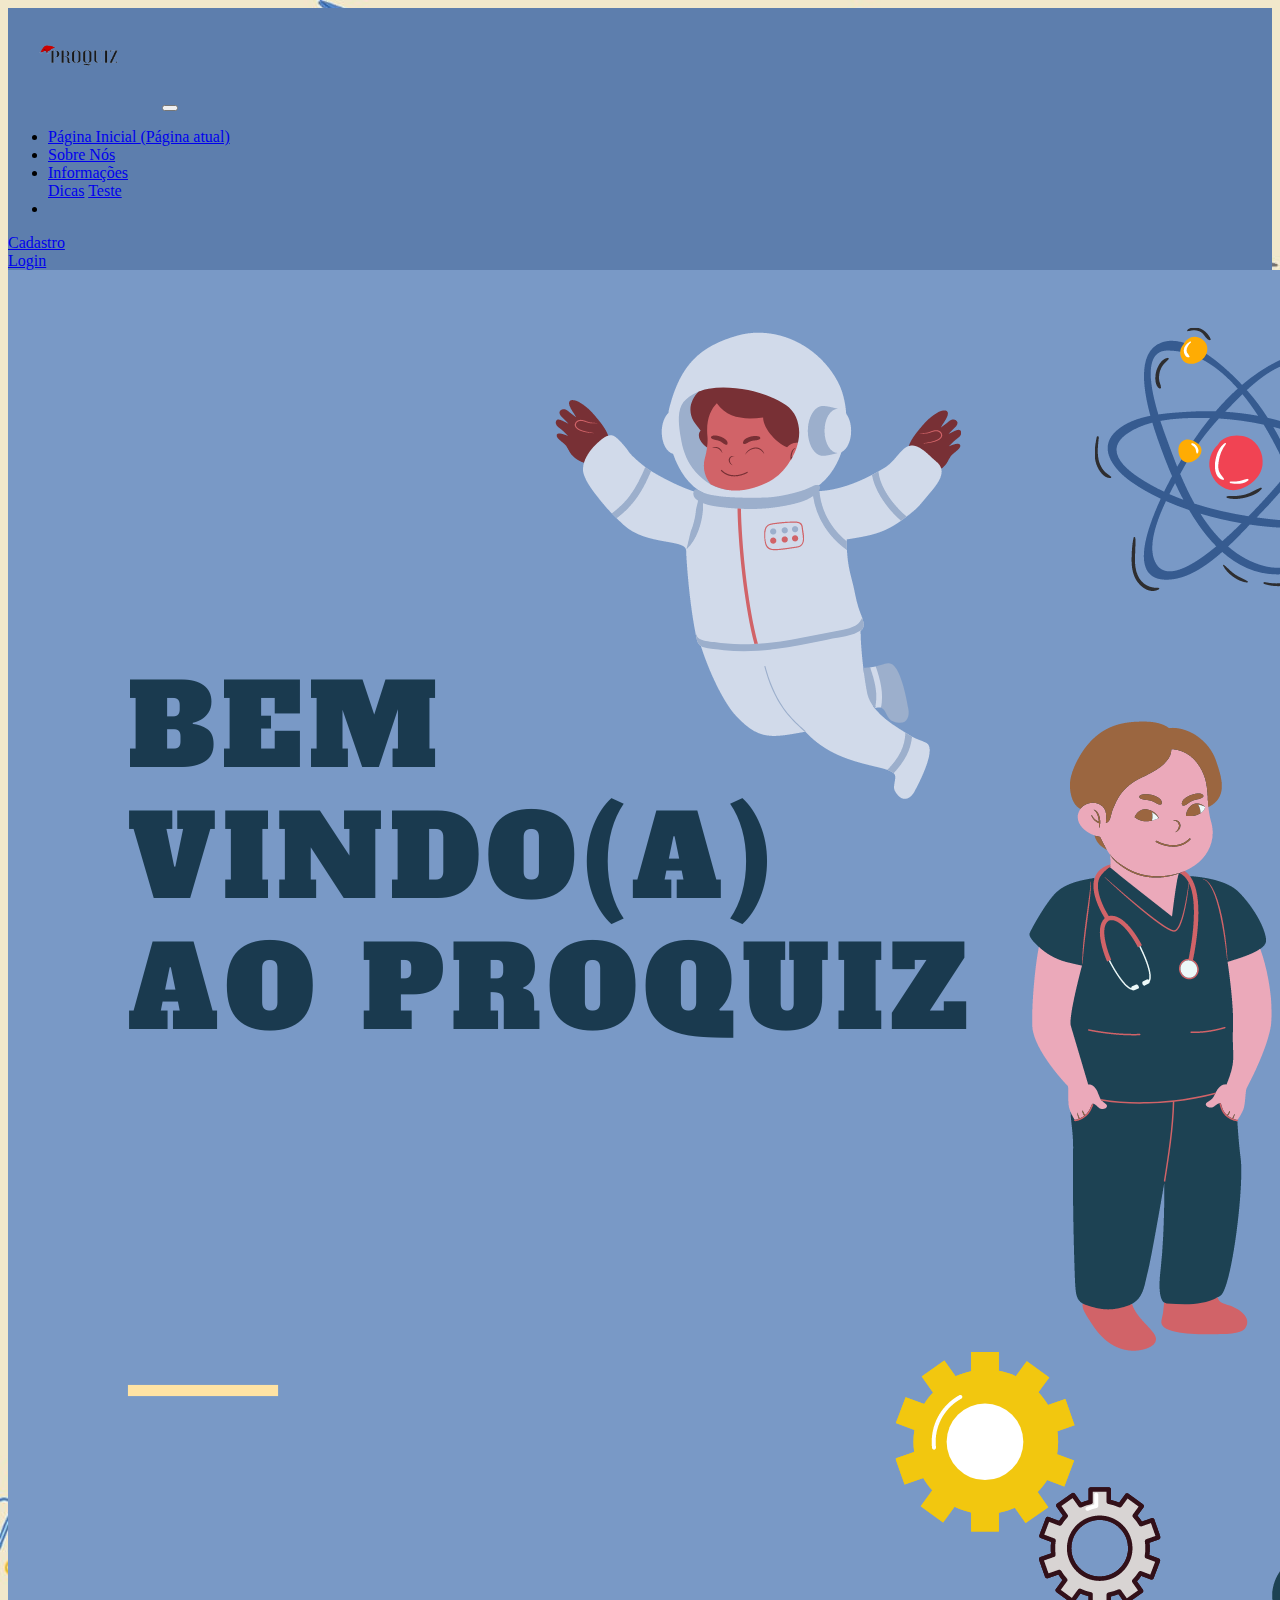
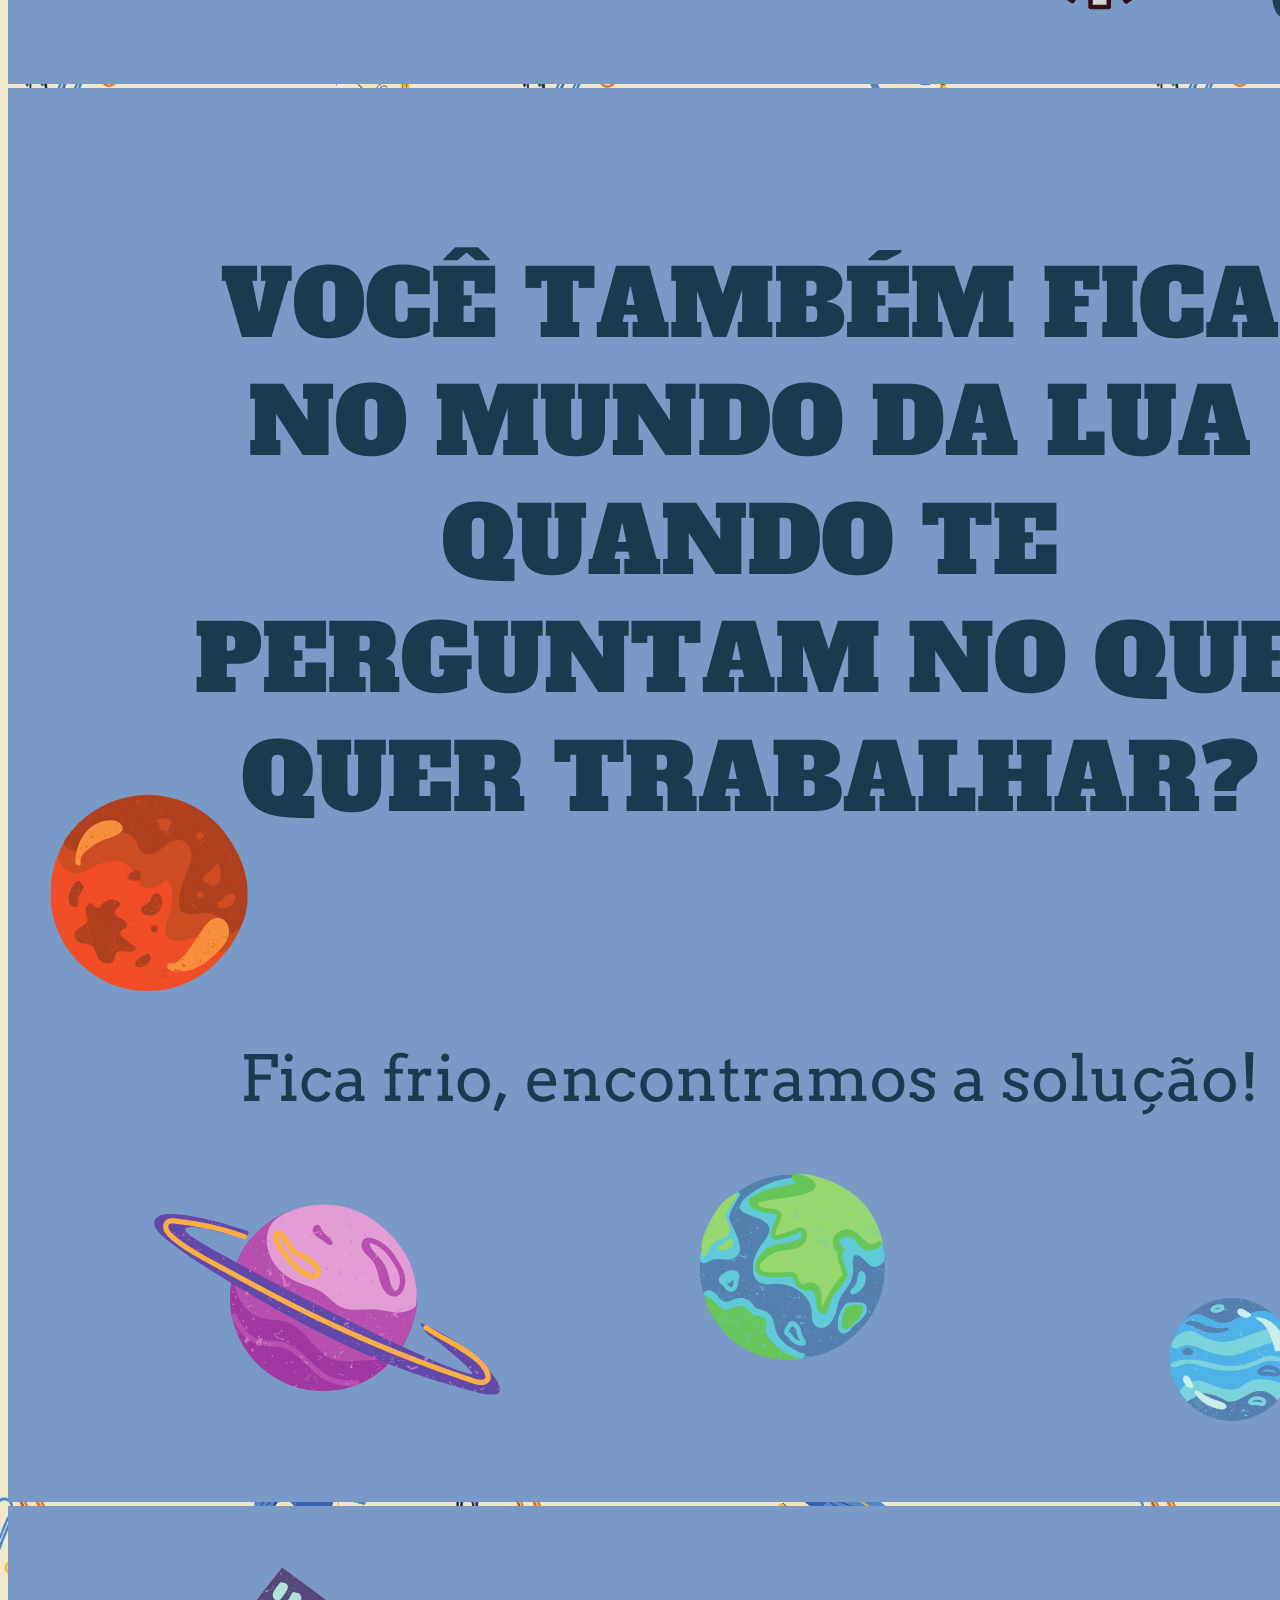
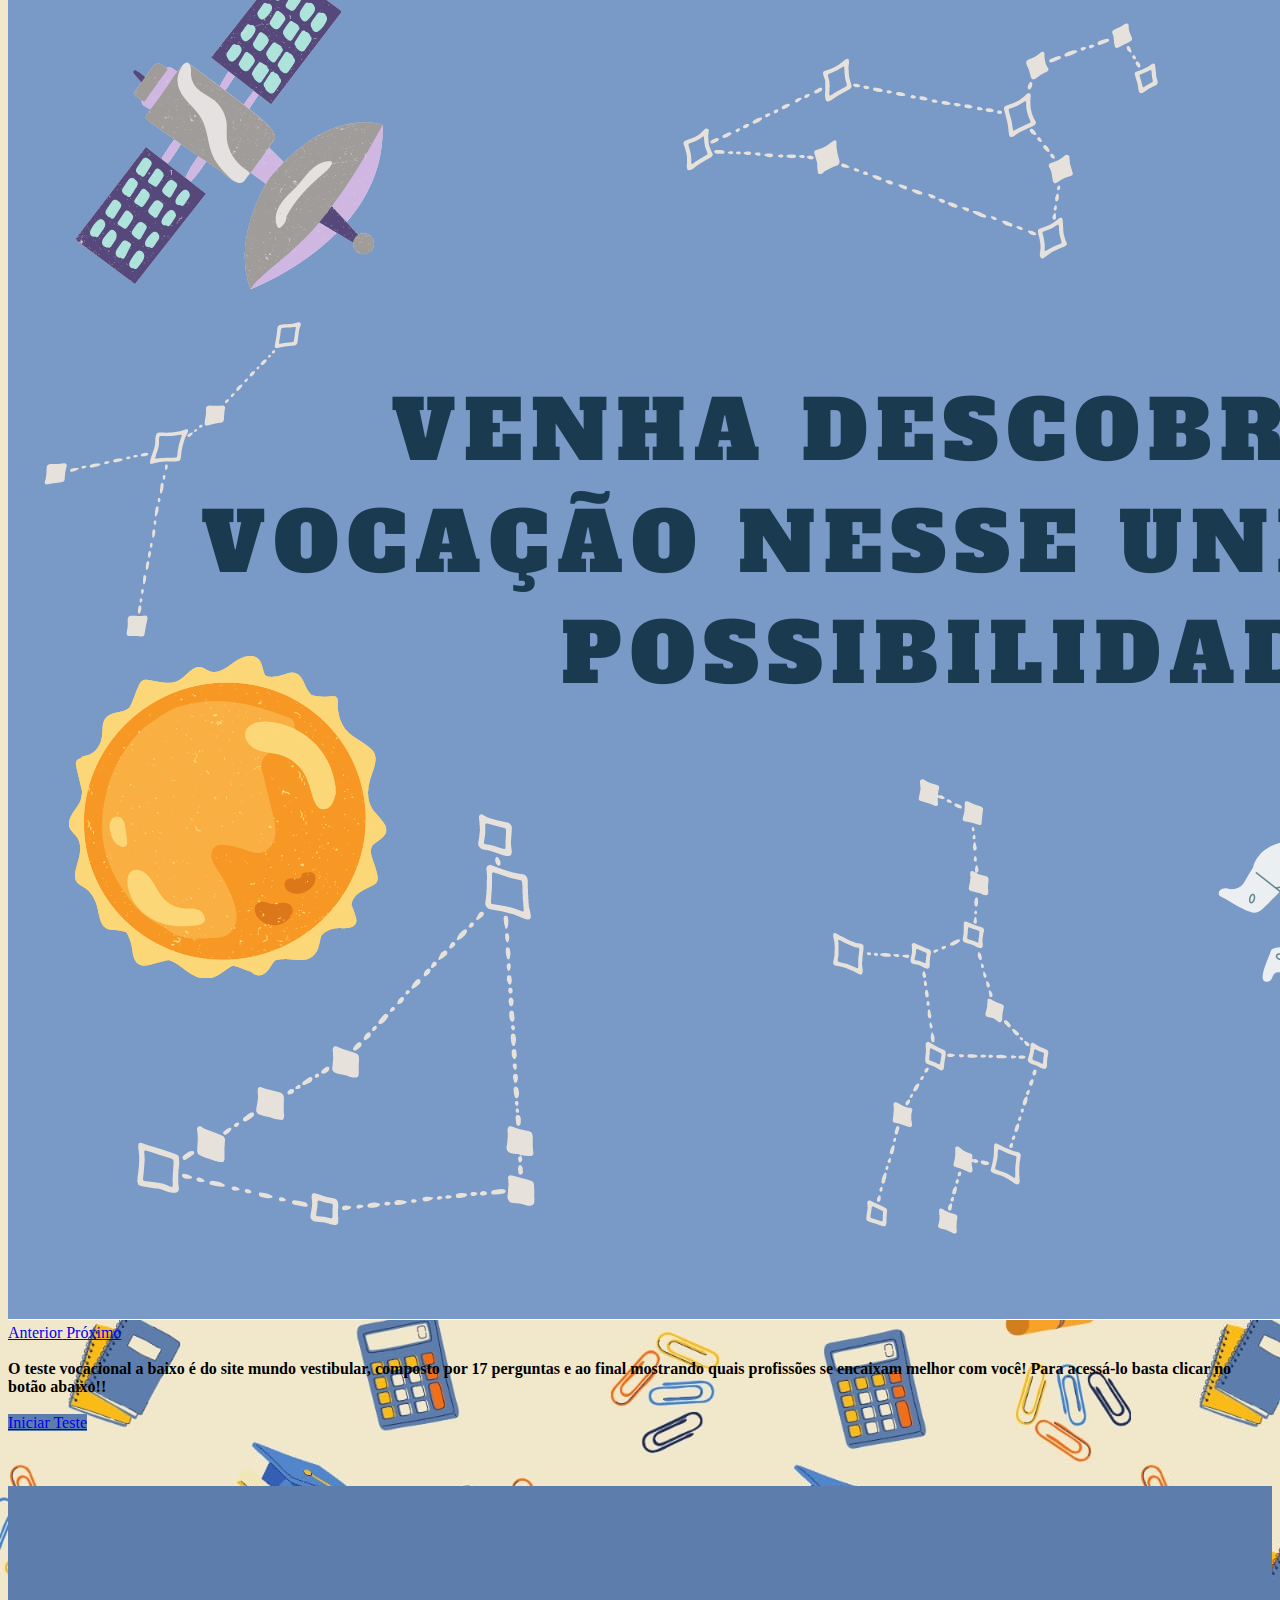
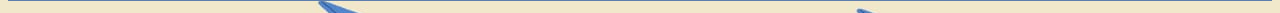
<file: novo_html/index.html>
<!DOCTYPE html>
<html lang="pt-br">
<head>
  <!-- Meta tags Obrigatórias -->
  <meta charset="utf-8">
  <meta name="viewport" content="width=device-width, initial-scale=1, shrink-to-fit=no">
  <link rel="stylesheet" href="https://stackpath.bootstrapcdn.com/bootstrap/4.1.3/css/bootstrap.min.css"
    integrity="sha384-MCw98/SFnGE8fJT3GXwEOngsV7Zt27NXFoaoApmYm81iuXoPkFOJwJ8ERdknLPMO" crossorigin="anonymous">
    <link rel="stylesheet" href="css/estilo.css">
</head>
<title>index</title> 
<body>
  <!-- Conteúdo do navbar -->
  <nav class="navbar navbar-expand-lg navbar-light bg-info" style="background-color:#5d7ead !important">         
    <img src="css/semnada.png" width="150" height="100" alt="">
    <button class="navbar-toggler" type="button" data-toggle="collapse" data-target="#textoNavbar"
      aria-controls="textoNavbar" aria-expanded="false" aria-label="Alterna navegação">
      <span class="navbar-toggler-icon"></span>
    </button>
    <div class="collapse navbar-collapse" id="textoNavbar">
      <ul class="navbar-nav mr-auto">
        <li class="nav-item active">
          <a class="nav-link" href="index.html">Página Inicial <span class="sr-only">(Página atual)</span></a>
        </li>
        <li class="nav-item">
          <a class="nav-link" href="sobre_nos.html">Sobre Nós</a>
        </li>
        <li class="nav-item">
          <a class="nav-link" href="info.html">Informações</a>
        </li>
        <a class="nav-link" href="dicas_novo.html">Dicas</a>
        </li>
        <a class="nav-link" href="teste_novo.php">Teste </a>
        </li>
        <li>
      </ul>
      <a href="cadast.php" class="btn btn-light">Cadastro</a>
    </li>
    <li>
      <a href="login.php" class="btn btn-light">Login</a>
      </li>
      <!--<button type="button" class="btn btn-light" href="cadast.html">Cadastre-se</button>-->
    </div>
  </nav>
  <div class="container">
    <div id="carousel" class="carousel slide" data-ride="carousel">
      <div class="carousel-inner">
        <div class="carousel-item active">
          <img src="imagens/img1_carrossel.png" class="d-block w-100">
        </div>
        <div class="carousel-item">
          <img src="imagens/img2_carrossel.png" class="d-block w-100">
        </div>
        <div class="carousel-item">
          <img src="imagens/img3_carrossel.png" class="d-block w-100">
        </div>
      </div>
      <a class="carousel-control-prev" href="#carouselinicial" role="button" data-slide="prev">
        <span class="carousel-control-prev-icon" aria-hidden="true"></span>
        <span class="sr-only">Anterior</span>
      </a>
      <a class="carousel-control-next" href="#carouselinicial" role="button" data-slide="next">
        <span class="carousel-control-next-icon" aria-hidden="true"></span>
        <span class="sr-only">Próximo</span>
      </a>
    </div>
    <div class="row">
      <div class="col">
        <br><b>O teste vocacional a baixo é do site mundo vestibular, composto por 17 perguntas 
          e ao final mostrando quais profissões se encaixam melhor com você! Para acessá-lo basta clicar no botão abaixo!!</b>
        </div>
    </div>
    <br>
    <div class="col-sm-12 col-md-12">
      <a href="teste_novo.php" class="btn btn-info btn-lg btn-block" style="background-color:#5d7ead">Iniciar Teste</a>
    </div> <br>
  </div>
  </div>
<br>
<br>
<footer class="footer fixed-bottom">
  <div class="container">
      <div class="row">
          <div class="col-sm-12 col-md-6">
           
          </div>
</footer>
  <!-- JavaScript (Opcional) -->
  <!-- jQuery primeiro, depois Popper.js, depois Bootstrap JS -->
  <script src="https://code.jquery.com/jquery-3.3.1.slim.min.js"
    integrity="sha384-q8i/X+965DzO0rT7abK41JStQIAqVgRVzpbzo5smXKp4YfRvH+8abtTE1Pi6jizo"
    crossorigin="anonymous"></script>
  <script src="https://cdnjs.cloudflare.com/ajax/libs/popper.js/1.14.3/umd/popper.min.js"
    integrity="sha384-ZMP7rVo3mIykV+2+9J3UJ46jBk0WLaUAdn689aCwoqbBJiSnjAK/l8WvCWPIPm49"
    crossorigin="anonymous"></script>
  <script src="https://stackpath.bootstrapcdn.com/bootstrap/4.1.3/js/bootstrap.min.js"
    integrity="sha384-ChfqqxuZUCnJSK3+MXmPNIyE6ZbWh2IMqE241rYiqJxyMiZ6OW/JmZQ5stwEULTy"
    crossorigin="anonymous"></script>
</body>
</html>
</file>
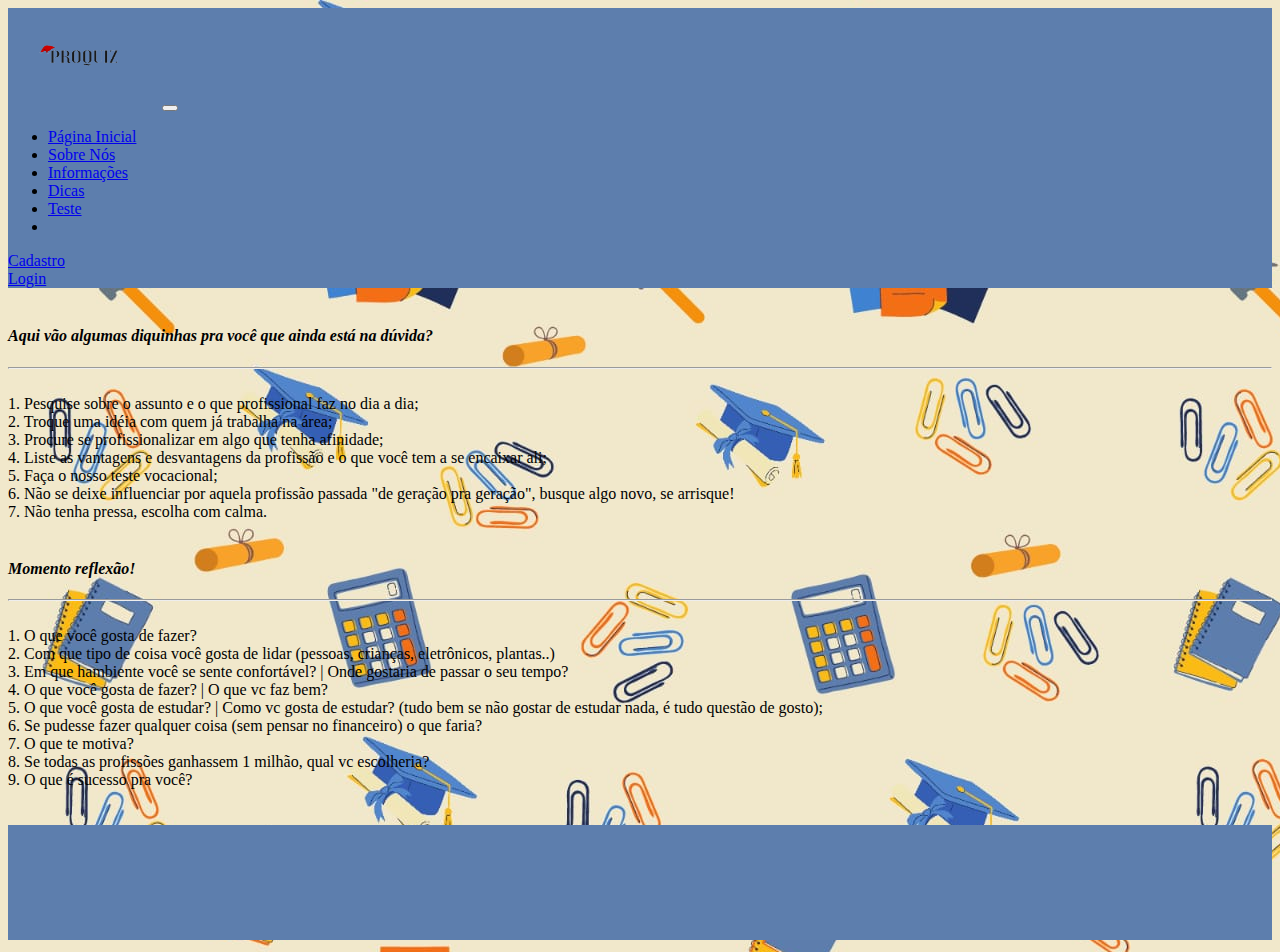
<file: novo_html/dicas_novo.html>
<!DOCTYPE html>
<html lang="pt-br">
<head>
  <!-- Meta tags Obrigatórias -->
  <meta charset="utf-8">
  <meta name="viewport" content="width=device-width, initial-scale=1, shrink-to-fit=no">
  <!-- Bootstrap CSS -->
  <link rel="stylesheet" href="https://stackpath.bootstrapcdn.com/bootstrap/4.1.3/css/bootstrap.min.css"
    integrity="sha384-MCw98/SFnGE8fJT3GXwEOngsV7Zt27NXFoaoApmYm81iuXoPkFOJwJ8ERdknLPMO" crossorigin="anonymous">
  <link rel="stylesheet" href="css/estilo.css">
  <title>Dicas Preciosas</title>
</head>
<body>
  <nav class="navbar navbar-expand-lg navbar-light bg-info" style="background-color:#5d7ead !important">
    <img src="css/semnada.png" width="150" height="100" alt="">
    <button class="navbar-toggler" type="button" data-toggle="collapse" data-target="#textoNavbar"
      aria-controls="textoNavbar" aria-expanded="false" aria-label="Alterna navegação">
      <span class="navbar-toggler-icon"></span>
    </button>
    <div class="collapse navbar-collapse" id="textoNavbar">
      <ul class="navbar-nav mr-auto">
        <li class="nav-item">
          <a class="nav-link" href="index.html">Página Inicial</a>
        </li>
        <li class="nav-item">
          <a class="nav-link" href="sobre_nos.html">Sobre Nós</a>
        </li>
        <li class="nav-item">
          <a class="nav-link" href="info.html">Informações</a>
        </li>
        <li class="nav-item active">
          <a class="nav-link" href="dicas_novo.html">Dicas</a>
        </li>
        <li class="nav-item">
          <a class="nav-link" href="teste_novo.php">Teste </a>
        </li>
        <li>
          </ul>
      <a href="cadast.php" class="btn btn-light">Cadastro</a>
          </li>
          <li>
      <a href="login.php" class="btn btn-light">Login</a>
      </li>
    </div>
  </nav>
</li>
  <br>
  <div class="container">
  <div class="row">
  <div class="jumbotron">
   <h4><i>
      <p><b>Aqui vão algumas diquinhas pra você que ainda está na dúvida?</b></p>
      </i></h4>
      <hr class="my-4">
      <div class="col-sm-12 col-md-12">
        <div class="questoes">
          <br>1. Pesquise sobre o assunto e o que profissional faz no dia a dia;
          <br>2. Troque uma idéia com quem já trabalha na área;
          <br>3. Procure se profissionalizar em algo que tenha afinidade;
          <br>4. Liste as vantagens e desvantagens da profissão e o que você tem a se encaixar ali;
          <br>5. Faça o nosso teste vocacional;
          <br>6. Não se deixe influenciar por aquela profissão passada "de geração pra geração", busque algo novo, se
          arrisque!
          <br>7. Não tenha pressa, escolha com calma.
        </div>
    </div>
    </div>
    <br>
    <div class="container">
    <div class="row">
    <div class="jumbotron">
        <h4><i>
            <p><b>Momento reflexão!</b></p>
          </i></h4>
        <hr class="my-4">
      <div class="col-sm-12 col-md-12">
        <div class="reflexoes">
          <br>1. O que você gosta de fazer?
          <br>2. Com que tipo de coisa você gosta de lidar (pessoas, crianças, eletrônicos, plantas..)
          <br>3. Em que hambiente você se sente confortável? | Onde gostaria de passar o seu tempo?
          <br>4. O que você gosta de fazer? | O que vc faz bem?
          <br>5. O que você gosta de estudar? | Como vc gosta de estudar? (tudo bem se não gostar de estudar nada, é tudo
          questão de gosto);
          <br>6. Se pudesse fazer qualquer coisa (sem pensar no financeiro) o que faria?
          <br>7. O que te motiva?
          <br>8. Se todas as profissões ganhassem 1 milhão, qual vc escolheria?
          <br>9. O que é sucesso pra você?
        </div>
      </div>
    </div>
    <br>
    <br>
      <!-- Meta tags Obrigatórias -->
      <meta charset="utf-8">
      <meta name="viewport" content="width=device-width, initial-scale=1, shrink-to-fit=no">
      <!-- Bootstrap CSS -->
      <link rel="stylesheet" href="https://stackpath.bootstrapcdn.com/bootstrap/4.1.3/css/bootstrap.min.css"
        integrity="sha384-MCw98/SFnGE8fJT3GXwEOngsV7Zt27NXFoaoApmYm81iuXoPkFOJwJ8ERdknLPMO" crossorigin="anonymous">
      <footer class="footer fixed-bottom">
        <div class="container">
          <div class="row">
            <div class="col-sm-12 col-md-6">
             
            </div>
      </footer>
      <!-- JavaScript (Opcional) -->
      <!-- jQuery primeiro, depois Popper.js, depois Bootstrap JS -->
      <script src="https://code.jquery.com/jquery-3.3.1.slim.min.js"
        integrity="sha384-q8i/X+965DzO0rT7abK41JStQIAqVgRVzpbzo5smXKp4YfRvH+8abtTE1Pi6jizo"
        crossorigin="anonymous"></script>
      <script src="https://cdnjs.cloudflare.com/ajax/libs/popper.js/1.14.3/umd/popper.min.js"
        integrity="sha384-ZMP7rVo3mIykV+2+9J3UJ46jBk0WLaUAdn689aCwoqbBJiSnjAK/l8WvCWPIPm49"
        crossorigin="anonymous"></script>
      <script src="https://stackpath.bootstrapcdn.com/bootstrap/4.1.3/js/bootstrap.min.js"
        integrity="sha384-ChfqqxuZUCnJSK3+MXmPNIyE6ZbWh2IMqE241rYiqJxyMiZ6OW/JmZQ5stwEULTy"
        crossorigin="anonymous"></script>

      <!-- JavaScript (Opcional) -->
      <!-- jQuery primeiro, depois Popper.js, depois Bootstrap JS -->
      <script src="https://code.jquery.com/jquery-3.3.1.slim.min.js"
        integrity="sha384-q8i/X+965DzO0rT7abK41JStQIAqVgRVzpbzo5smXKp4YfRvH+8abtTE1Pi6jizo"
        crossorigin="anonymous"></script>
      <script src="https://cdnjs.cloudflare.com/ajax/libs/popper.js/1.14.3/umd/popper.min.js"
        integrity="sha384-ZMP7rVo3mIykV+2+9J3UJ46jBk0WLaUAdn689aCwoqbBJiSnjAK/l8WvCWPIPm49"
        crossorigin="anonymous"></script>
      <script src="https://stackpath.bootstrapcdn.com/bootstrap/4.1.3/js/bootstrap.min.js"
        integrity="sha384-ChfqqxuZUCnJSK3+MXmPNIyE6ZbWh2IMqE241rYiqJxyMiZ6OW/JmZQ5stwEULTy"
        crossorigin="anonymous"></script>
</body>
</html>
</file>
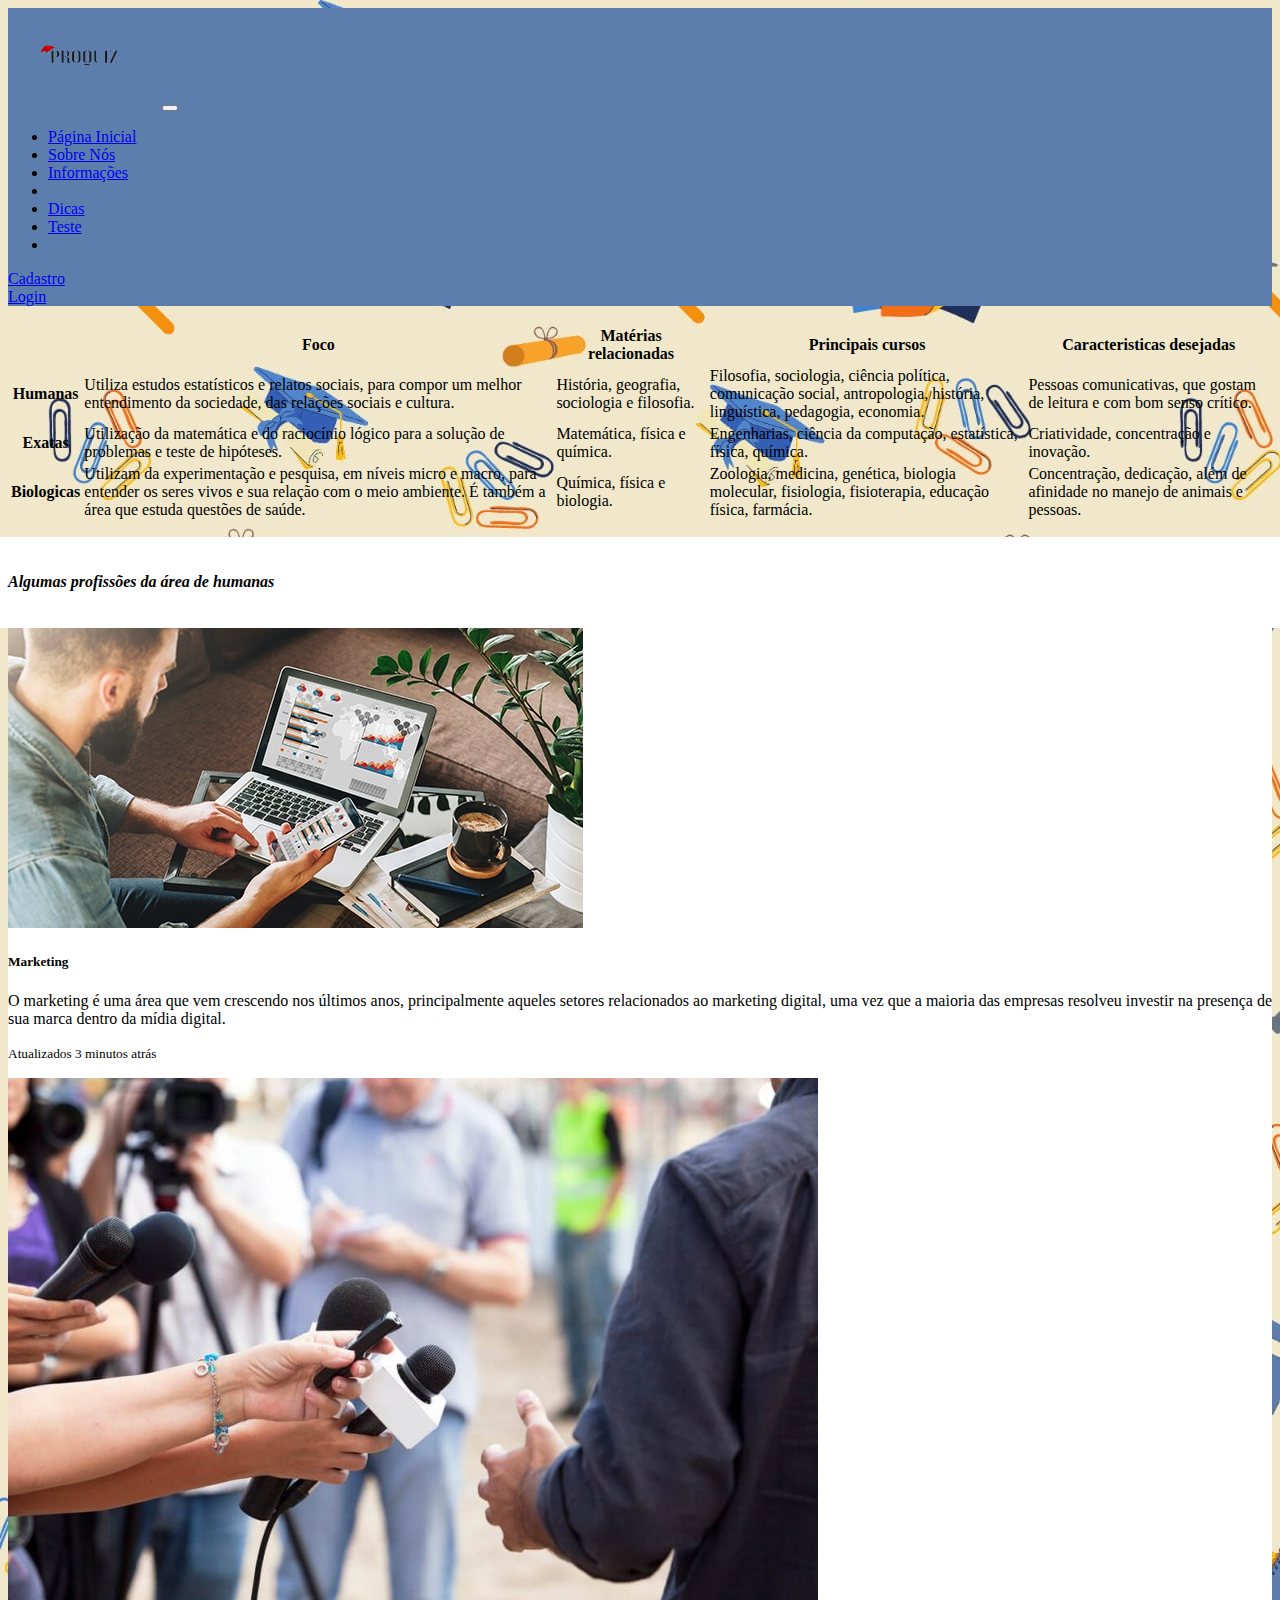
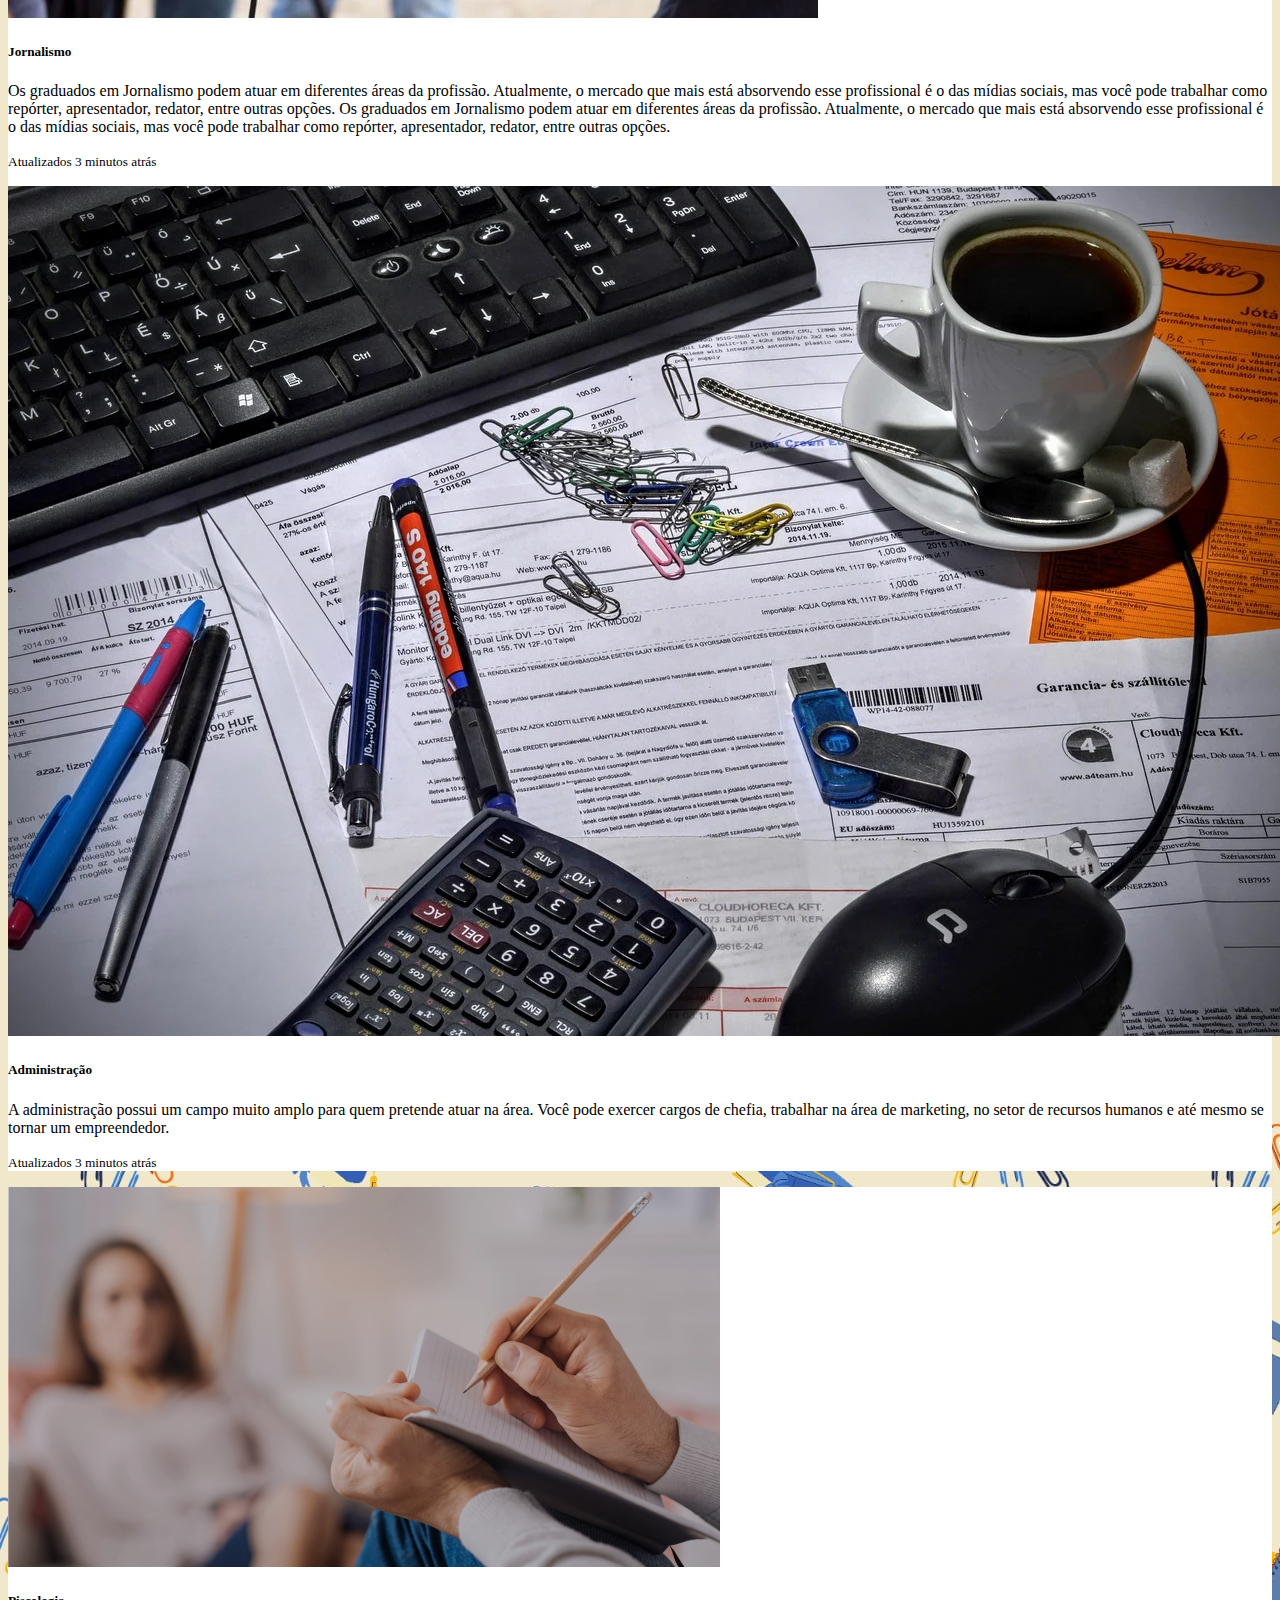
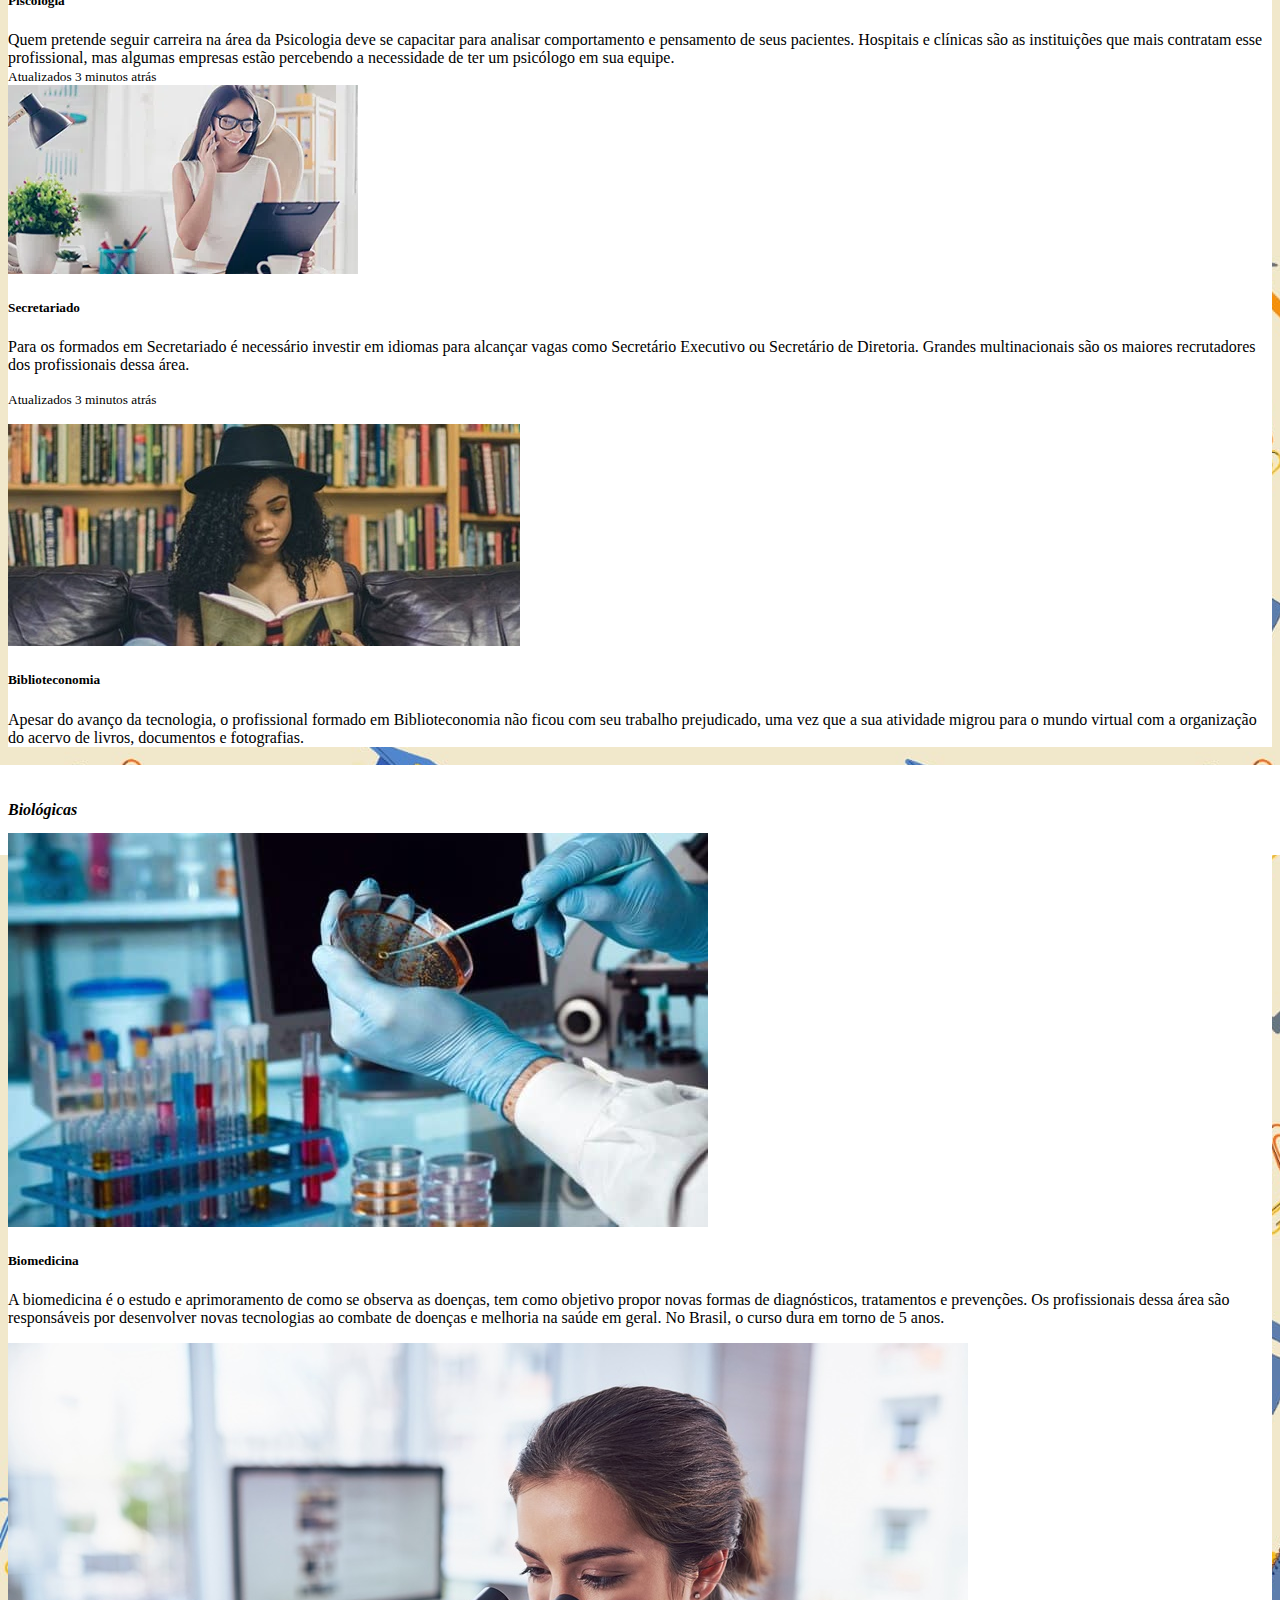
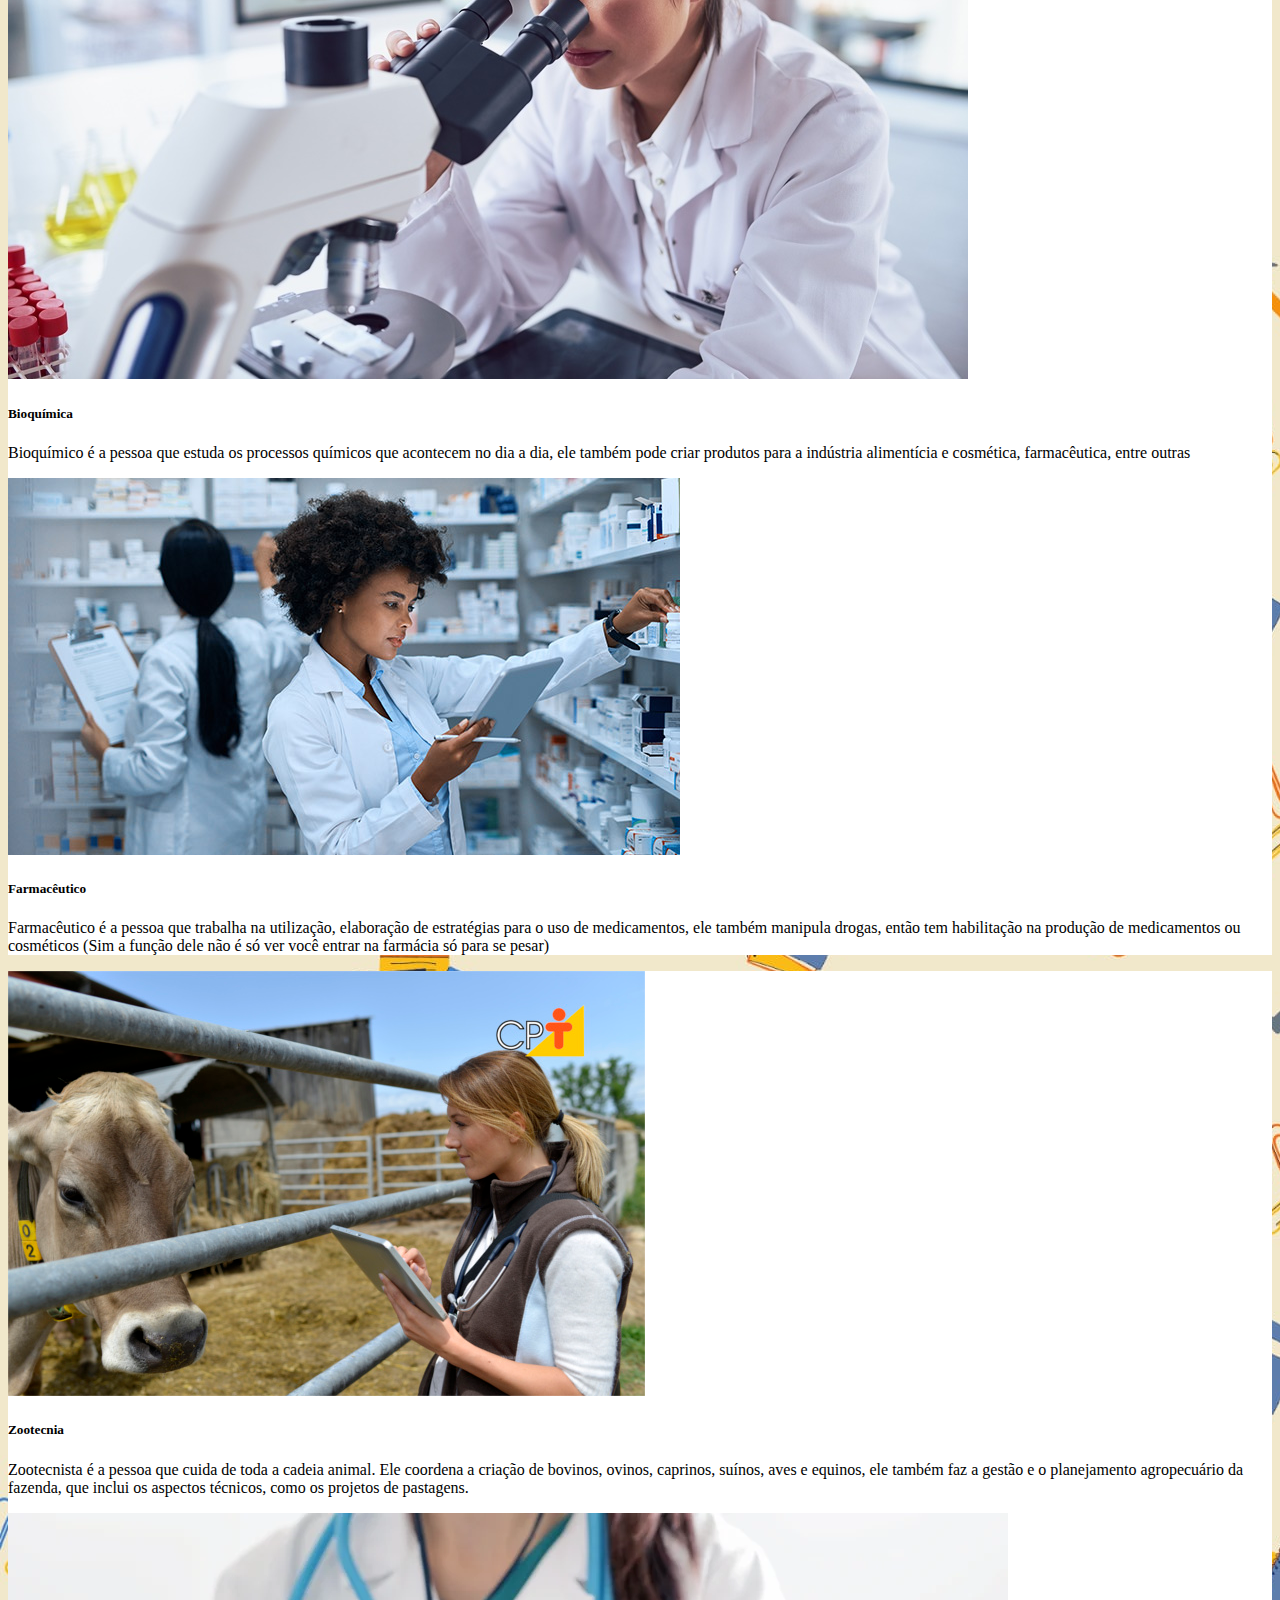
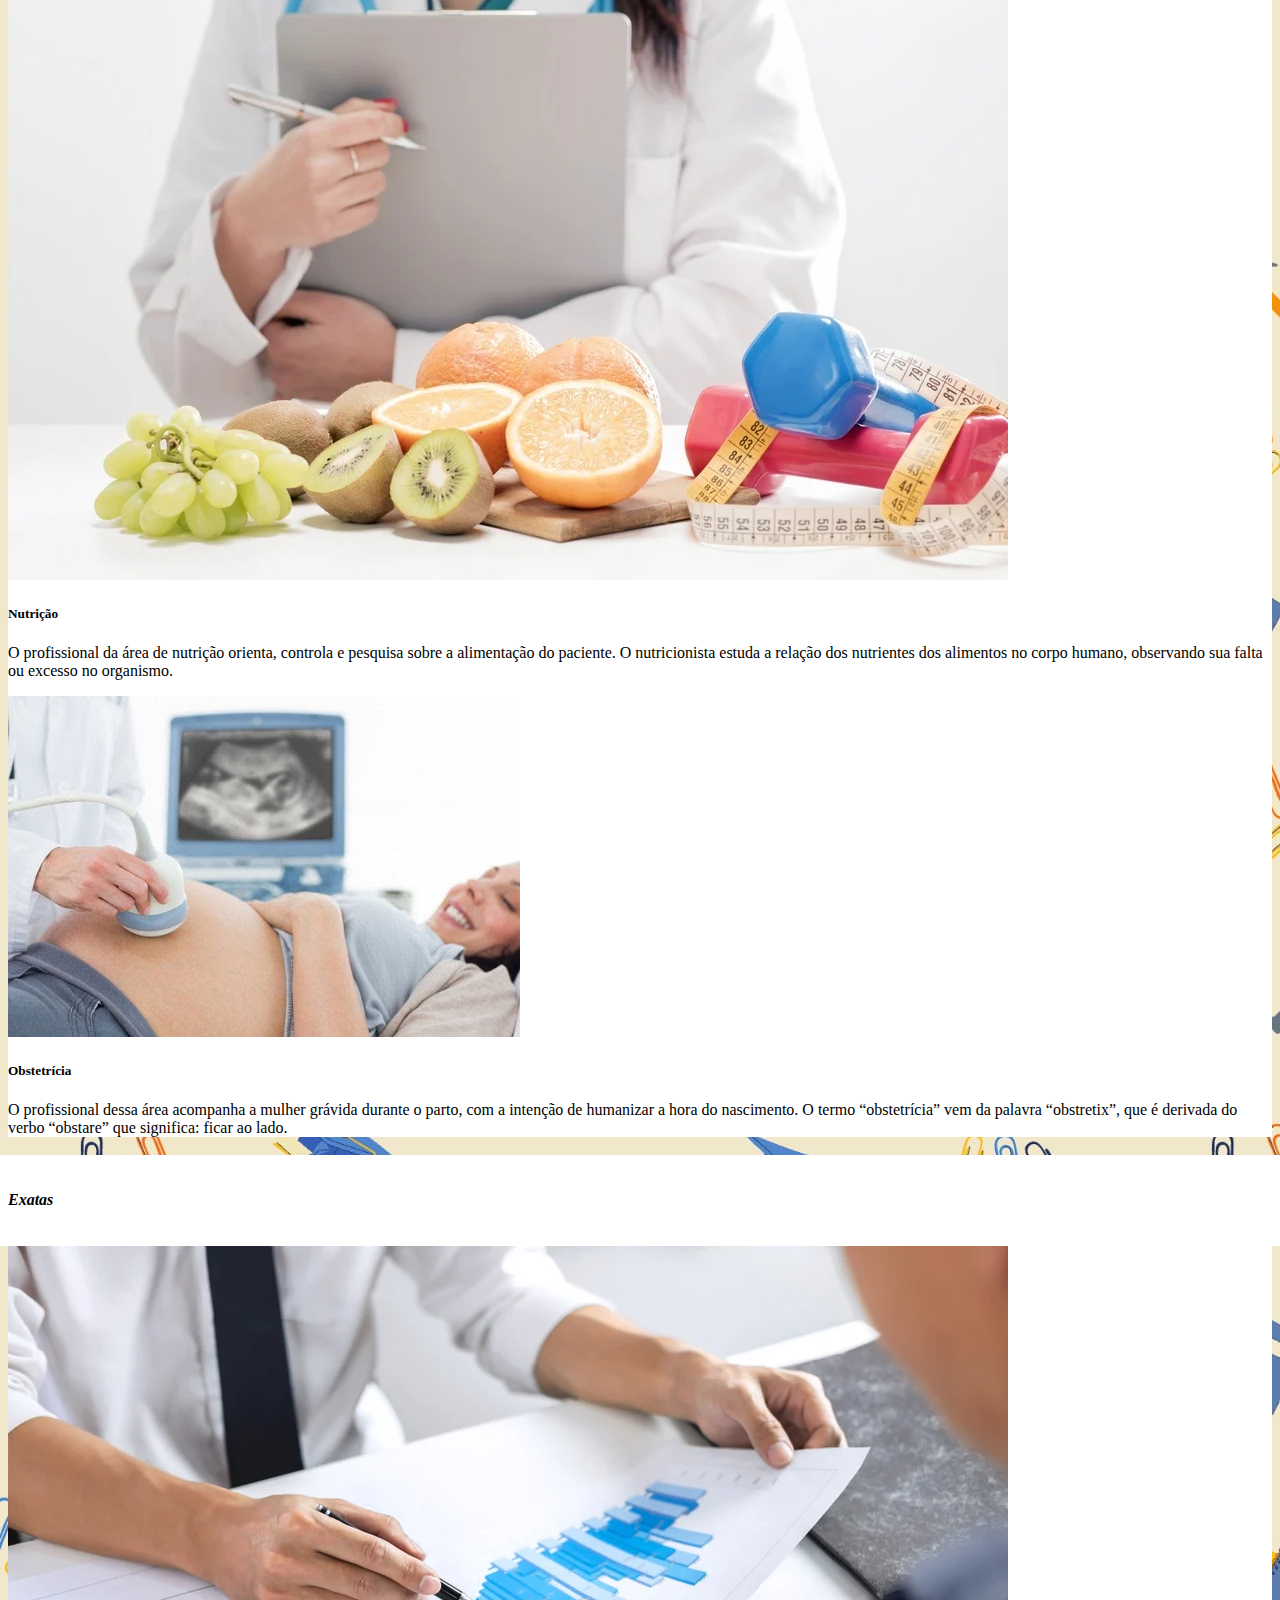
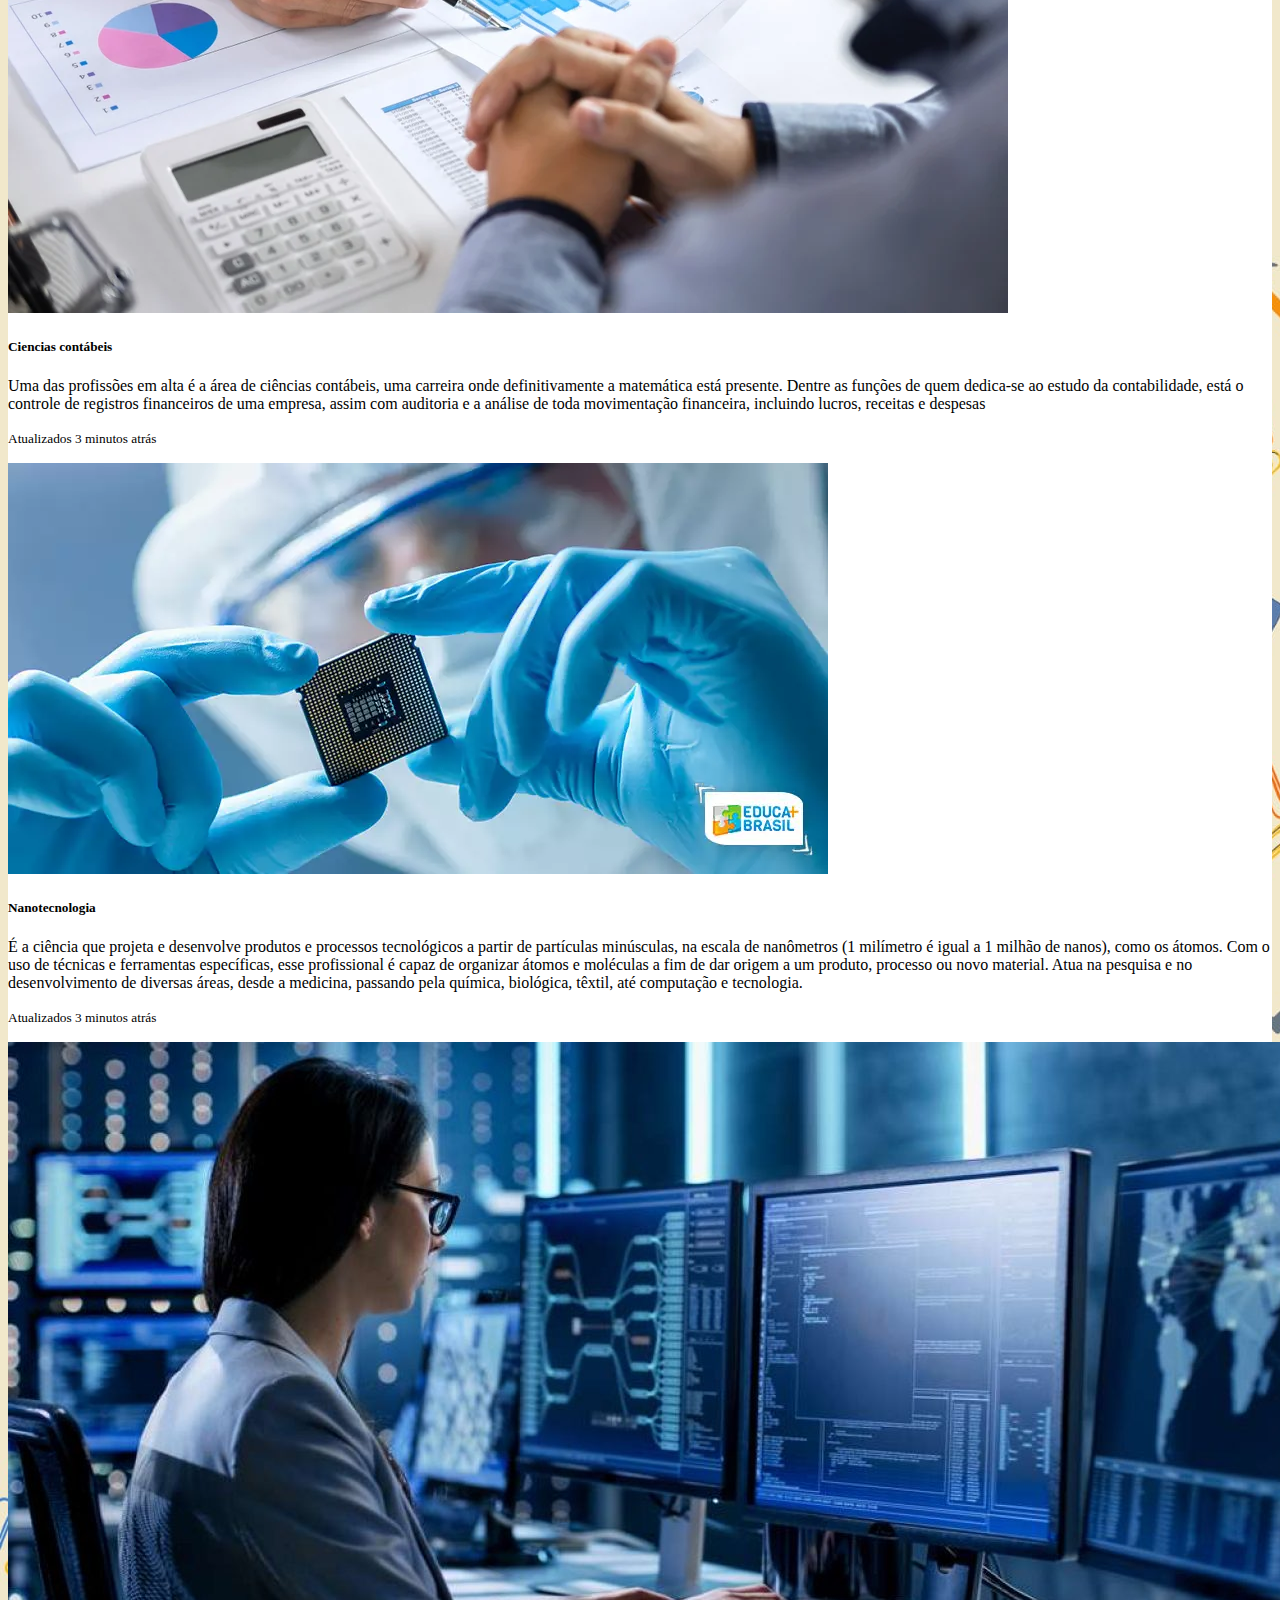
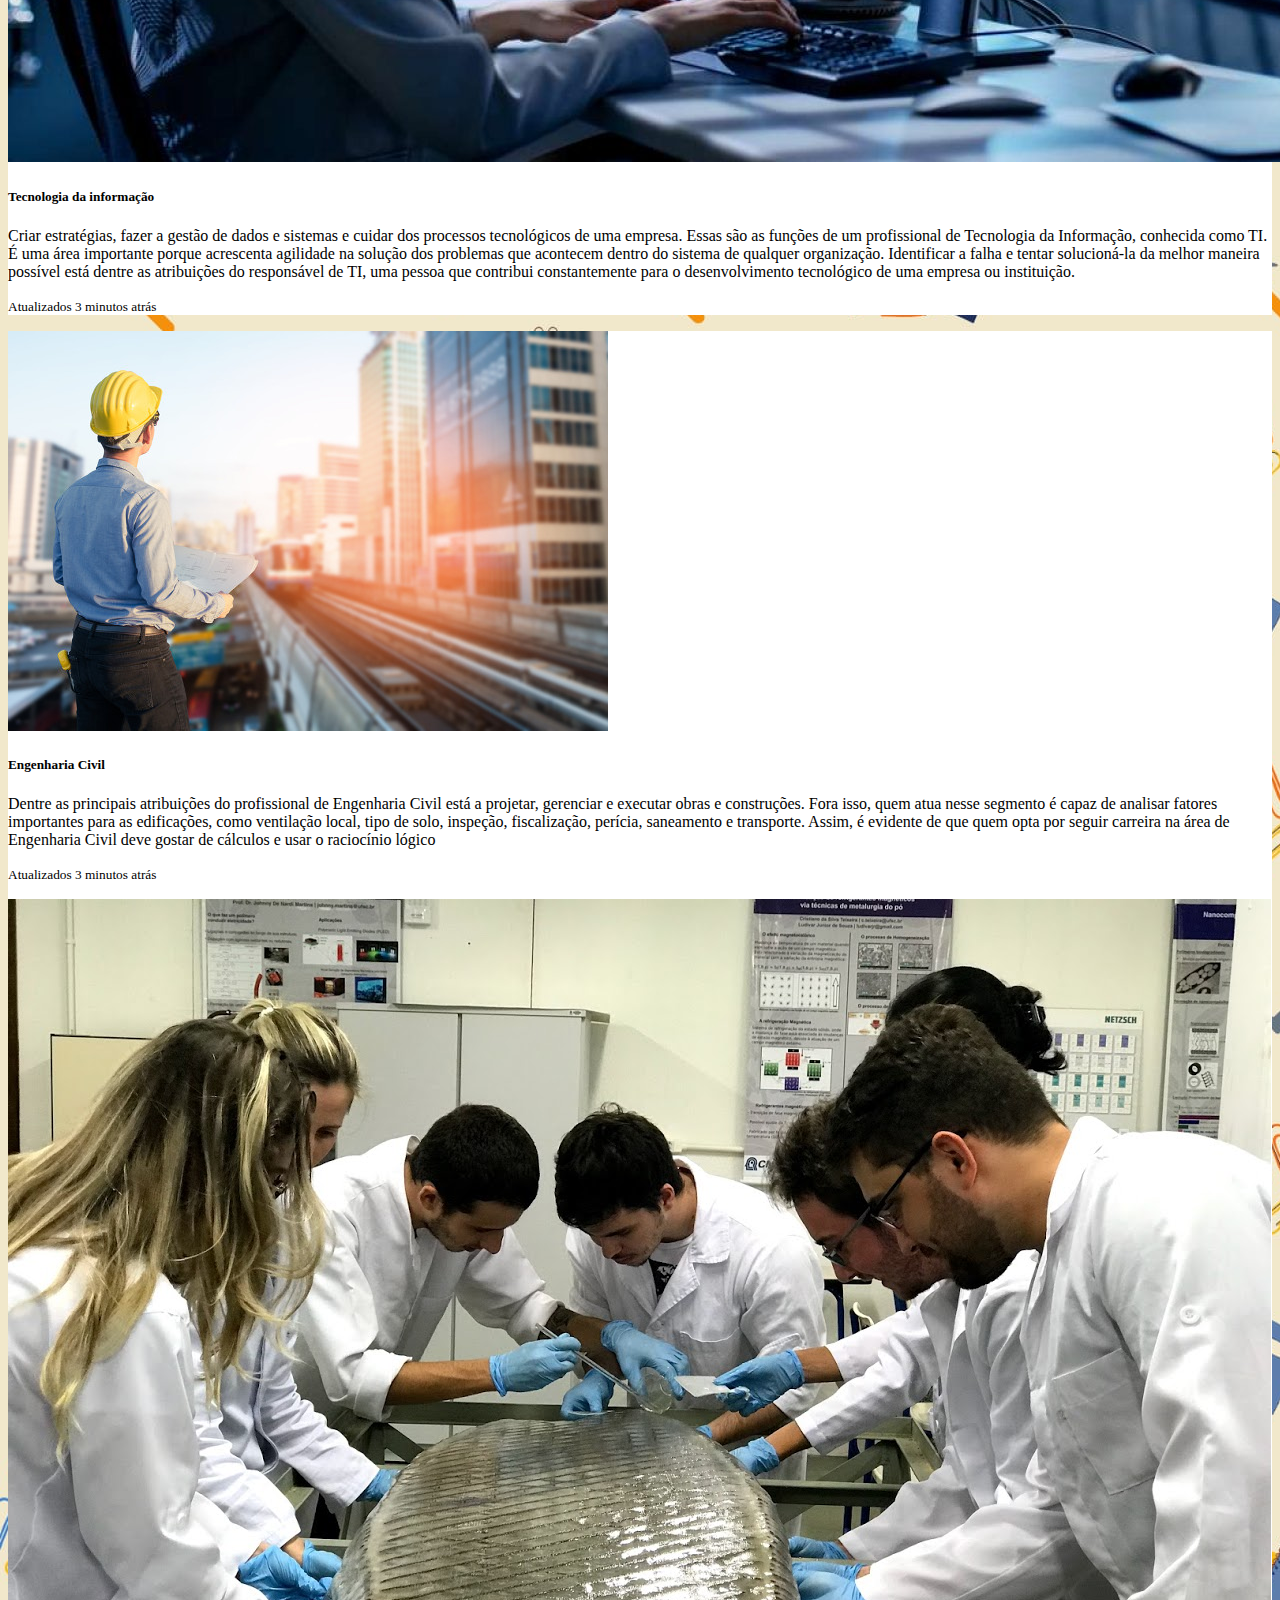
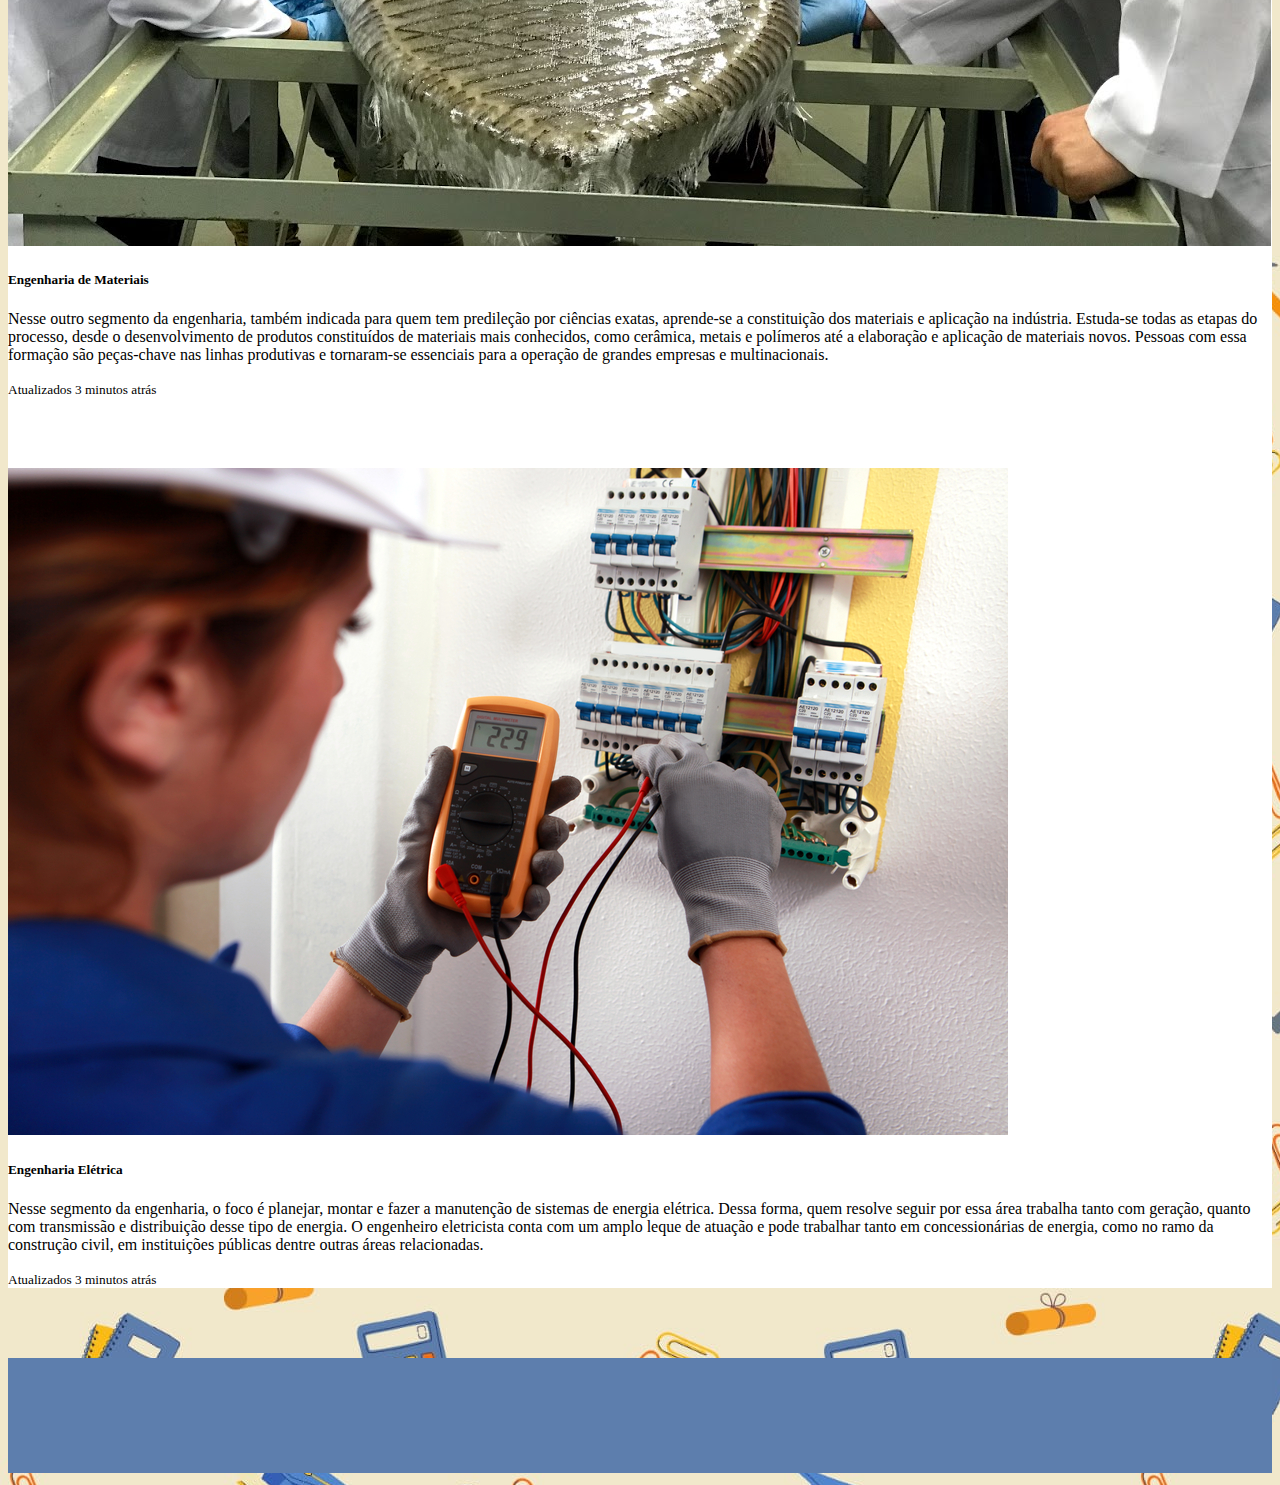
<file: novo_html/info.html>
<!DOCTYPE html>
<html lang="pt-br">
<head>
  <!-- Meta tags Obrigatórias -->
  <meta charset="utf-8">
  <meta name="viewport" content="width=device-width, initial-scale=1, shrink-to-fit=no">
  <!-- Bootstrap CSS -->
  <link rel="stylesheet" href="https://stackpath.bootstrapcdn.com/bootstrap/4.1.3/css/bootstrap.min.css"
    integrity="sha384-MCw98/SFnGE8fJT3GXwEOngsV7Zt27NXFoaoApmYm81iuXoPkFOJwJ8ERdknLPMO" crossorigin="anonymous">
  <link rel="stylesheet" href="css/estilo.css">
  <title>Informações</title>
</head>
<body>
  <!-- Conteúdo do navbar -->
  <nav class="navbar navbar-expand-lg navbar-light bg-info" style="background-color:#5d7ead !important">
    <img src="css/semnada.png" width="150" height="100" alt="">
    <button class="navbar-toggler" type="button" data-toggle="collapse" data-target="#textoNavbar"
      aria-controls="textoNavbar" aria-expanded="false" aria-label="Alterna navegação">
      <span class="navbar-toggler-icon"></span>
    </button>
    <div class="collapse navbar-collapse" id="textoNavbar">
      <ul class="navbar-nav mr-auto">
        <li class="nav-item">
          <a class="nav-link" href="index.html">Página Inicial</a>
        </li>
        <li class="nav-item">
          <a class="nav-link" href="sobre_nos.html">Sobre Nós</a>
        </li>
        <li class="nav-item active">
          <a class="nav-link" href="info.html">Informações</a>
        </li>
        <li class="nav-item">
        <li class="nav-item">
          <a class="nav-link" href="dicas_novo.html">Dicas</a>
        </li>
        <li class="nav-item">
          <a class="nav-link" href="teste_novo.php">Teste </a>
        </li>
        <li>
      </ul>
      <a href="cadast.php" class="btn btn-light">Cadastro</a>
    </li>
    <li>
      <a href="login.php" class="btn btn-light">Login</a>
      </li>
    </div>
  </nav>
  <div class="container">
    <br>
    <table class="table table-light">
      <thead class="thead-dark">
          <th scope="col"></th>
          <th scope="col">Foco</th>
          <th scope="col">Matérias relacionadas</th>
          <th scope="col">Principais cursos</th>
          <th scope="col">Caracteristicas desejadas</th>
        </tr>
      </thead>
      <tbody>
        <tr>
          <th scope="row">Humanas</th>
          <td>Utiliza estudos estatísticos e relatos sociais, para compor um melhor entendimento da sociedade, das
            relações sociais e cultura.</td>
          <td>História, geografia, sociologia e filosofia.</td>
          <td>Filosofia, sociologia, ciência política, comunicação social, antropologia, história, linguística,
            pedagogia, economia.</td>
          <td>Pessoas comunicativas, que gostam de leitura e com bom senso crítico.</td>
        </tr>
        <tr>
          <th scope="row">Exatas</th>
          <td>Utilização da matemática e do raciocínio lógico para a solução de problemas e teste de hipóteses.</td>
          <td>Matemática, física e química.</td>
          <td>Engenharias, ciência da computação, estatística, física, química.</td>
          <td>Criatividade, concentração e inovação.</td>
        </tr>
        <tr>
          <th scope="row">Biologicas</th>
          <td>Utilizam da experimentação e pesquisa, em níveis micro e macro, para entender os seres vivos e sua
            relação com o meio ambiente. É também a área que estuda questões de saúde.</td>
          <td>Química, física e biologia.</td>
          <td>Zoologia, medicina, genética, biologia molecular, fisiologia, fisioterapia, educação física, farmácia.
          </td>
          <td>Concentração, dedicação, além de afinidade no manejo de animais e pessoas.</td>
        </tr>
      </tbody>
    </table>
    <div class="row">
      <div class="col-sm-12 col-md-12">
        <div class="humanas">
          <h4><i>
              <p><b> Algumas profissões da área de humanas </b></p>
          </h4> </i>
        </div>
      </div>
    </div>
    <div class="card-deck" >
      <div class="card">  
        <img class="card-img-top" src="imagens/marketing_digital.jpg" alt="Imagem de capa do card">
        <div class="card-body">
          <h5 class="card-title">Marketing</h5>
          <p class="card-text">O marketing é uma área que vem crescendo nos últimos anos, principalmente aqueles setores
            relacionados ao
            marketing digital, uma vez que a maioria das empresas resolveu investir na presença de sua marca dentro da
            mídia digital.</p>
          <p class="card-text"><small class="text-muted">Atualizados 3 minutos atrás</small></p>
        </div>
      </div>
      <div class="card">
        <img class="card-img-top" src="imagens/jornalismo.jpeg" alt="Imagem de capa do card">
        <div class="card-body">
          <h5 class="card-title">Jornalismo</h5>
          <p class="card-text">Os graduados em Jornalismo podem atuar em diferentes áreas da profissão. Atualmente, o
            mercado que mais está
            absorvendo esse profissional é o das mídias sociais, mas você pode trabalhar como repórter, apresentador,
            redator, entre outras opções. Os graduados em Jornalismo podem atuar em diferentes áreas da profissão.
            Atualmente, o mercado que mais está
            absorvendo esse profissional é o das mídias sociais, mas você pode trabalhar como repórter, apresentador,
            redator, entre outras opções.</p>
          <p class="card-text"><small class="text-muted">Atualizados 3 minutos atrás</small></p>
        </div>
      </div>
      <div class="card">
        <img class="card-img-top" src="imagens/administração.png" alt="Imagem de capa do card">
        <div class="card-body">
          <h5 class="card-title">Administração</h5>
          <p class="card-text">A administração possui um campo muito amplo para quem pretende atuar na área. Você pode
            exercer cargos de
            chefia, trabalhar na área de marketing, no setor de recursos humanos e até mesmo se tornar um
            empreendedor.</p>
          <p class="card-text"><small class="text-muted">Atualizados 3 minutos atrás</small></p>
        </div>
      </div>
    </div>
    <div class="card-deck">
      <div class="card">
        <img class="card-img-top" src="imagens/piscologia.png" alt="Imagem de capa do card">
        <div class="card-body">
          <h5 class="card-title">Piscologia</h5>
          <div class="card-text">Quem pretende seguir carreira na área da Psicologia deve se capacitar para analisar
            comportamento e pensamento
            de seus pacientes. Hospitais e clínicas são as instituições que mais contratam esse profissional, mas
            algumas
            empresas estão percebendo a necessidade de ter um psicólogo em sua equipe.</div>
          <div class="card-text"><small class="text-muted">Atualizados 3 minutos atrás</small></div>
        </div>
      </div>
      <div class="card">
        <img class="card-img-top" src="imagens/secretariado.png" alt="Imagem de capa do card">
        <div class="card-body">
          <h5 class="card-title">Secretariado</h5>
          <p class="card-text">Para os formados em Secretariado é necessário investir em idiomas para alcançar vagas
            como Secretário
            Executivo ou Secretário de Diretoria. Grandes multinacionais são os maiores recrutadores dos profissionais
            dessa área.</p>
          <p class="card-text"><small class="text-muted">Atualizados 3 minutos atrás</small></p>
        </div>
      </div>
      <div class="card">
        <img class="card-img-top" src="imagens/biblioteca.jpg" alt="Imagem de capa do card">
        <div class="card-body">
          <h5 class="card-title">Biblioteconomia</h5>
          <p class="card-text">Apesar do avanço da tecnologia, o profissional formado em Biblioteconomia não ficou com
            seu trabalho
            prejudicado, uma vez que a sua atividade migrou para o mundo virtual com a organização do acervo de livros,
            documentos e fotografias.</p>
        </div>
      </div>
    </div>
    <div class="row">
      <div class="col-sm-12 col-md-12">
        <div class="biologicas">
          <h4><i>
              <p><b> Biológicas </b></p>
          </h4> </i>
        </div>
      </div>
    </div>
    <br>
  <div class="card-deck">
    <div class="card">
      <img class="card-img-top" src="imagens/biomedicina.jpg" alt="Imagem de capa do card">
      <div class="card-body">
        <h5 class="card-title">Biomedicina</h5>
        <p class="card-text"> A biomedicina é o estudo e aprimoramento de como se observa as doenças, tem como objetivo
          propor novas formas de diagnósticos, tratamentos e prevenções.
          Os profissionais dessa área são responsáveis por desenvolver novas tecnologias ao combate de doenças e
          melhoria na saúde em geral. No Brasil, o curso dura em torno de 5 anos.<br></p>
      </div>
    </div>
    <div class="card">
      <img class="card-img-top" src="imagens/bioquimico.jpg" alt="Imagem de capa do card">
      <div class="card-body">
        <h5 class="card-title">Bioquímica</h5>
        <p class="card-text"> Bioquímico é a pessoa que estuda os processos químicos que acontecem no dia a dia, ele
          também pode criar produtos para a indústria alimentícia e cosmética, farmacêutica, entre outras</p>
      </div>
    </div>
    <div class="card">
      <img class="card-img-top" src="imagens/farmaceutico.jpg" alt="Imagem de capa do card">
      <div class="card-body">
        <h5 class="card-title">Farmacêutico</h5>
        <p class="card-text">Farmacêutico é a pessoa que trabalha na utilização, elaboração de estratégias para o uso de
          medicamentos, ele também manipula drogas, então tem habilitação na produção de medicamentos ou cosméticos (Sim
          a função dele não é só ver você entrar na farmácia só para se pesar)
          <br></p>
      </div>
    </div>
  </div>
  <div class="card-deck">
    <div class="card">
      <img class="card-img-top" src="imagens/zootecnia.jpg" alt="Imagem de capa do card">
      <div class="card-body">
        <h5 class="card-title">Zootecnia</h5>
        <p class="card-text"> Zootecnista é a pessoa que cuida de toda a cadeia animal. Ele coordena a criação de
          bovinos, ovinos, caprinos, suínos, aves e equinos, ele também faz a gestão e o planejamento agropecuário da
          fazenda, que inclui os aspectos técnicos, como os projetos de pastagens.<br></p>
      </div>
    </div>
    <div class="card">
      <img class="card-img-top" src="imagens/nutrição.png" alt="Imagem de capa do card">
      <div class="card-body">
        <h5 class="card-title">Nutrição</h5>
        <p class="card-text"> O profissional da área de nutrição orienta, controla e pesquisa sobre a alimentação do
          paciente. O nutricionista estuda a relação dos nutrientes dos alimentos no corpo humano, observando sua falta
          ou excesso no organismo.
          <br></p>
      </div>
    </div>
    <div class="card">
      <img class="card-img-top" src="imagens/obstetria.jpg" alt="Imagem de capa do card">
      <div class="card-body">
        <h5 class="card-title">Obstetrícia</h5>
        <p class="card-text"> O profissional dessa área acompanha a mulher grávida durante o parto, com a intenção de
          humanizar a hora do nascimento. O termo “obstetrícia” vem da palavra “obstretix”, que é derivada do verbo
          “obstare” que significa: ficar ao lado.
          <br>
        </p>
      </div>
    </div>
  </div> 
  <div class="row">
    <div class="col-sm-12 col-md-12">
      <div class="exatas">
        <h4><i>
            <p><b> Exatas </b></p>
        </h4> </i>
      </div>
    </div>
  </div>
  <div class="card-deck">
    <div class="card">
      <img class="card-img-top" src="imagens/ciencia.png" alt="Imagem de capa do card">
      <div class="card-body">
        <h5 class="card-title">Ciencias contábeis</h5>
        <p class="card-text">Uma das profissões em alta é a área de ciências contábeis, uma carreira onde
          definitivamente a matemática está
          presente. Dentre as funções de quem dedica-se ao estudo da contabilidade, está o controle de registros
          financeiros de uma empresa, assim com auditoria e a análise de toda movimentação financeira, incluindo lucros,
          receitas e despesas</p>
        <p class="card-text"><small class="text-muted">Atualizados 3 minutos atrás</small></p>
      </div>
    </div>
    <div class="card">
      <img class="card-img-top" src="imagens/nano.png" alt="Imagem de capa do card">
      <div class="card-body">
        <h5 class="card-title">Nanotecnologia</h5>
        <p class="card-text">É a ciência que projeta e desenvolve produtos e processos tecnológicos a partir de
          partículas minúsculas, na
          escala de nanômetros (1 milímetro é igual a 1 milhão de nanos), como os átomos. Com o uso de técnicas e
          ferramentas específicas, esse profissional é capaz de organizar átomos e moléculas a fim de dar origem a um
          produto, processo ou novo material. Atua na pesquisa e no desenvolvimento de diversas áreas, desde a medicina,
          passando pela química, biológica, têxtil, até computação e tecnologia.</p>
        <p class="card-text"><small class="text-muted">Atualizados 3 minutos atrás</small></p>
      </div>
    </div>
    <div class="card">
      <img class="card-img-top" src="imagens/tecinfo.jpg" alt="Imagem de capa do card">
      <div class="card-body">
        <h5 class="card-title">Tecnologia da informação</h5>
        <p class="card-text">Criar estratégias, fazer a gestão de dados e sistemas e cuidar dos processos tecnológicos
          de uma empresa.
          Essas são as funções de um profissional de Tecnologia da Informação, conhecida como TI. É uma área importante
          porque acrescenta agilidade na solução dos problemas que acontecem dentro do sistema de qualquer organização.
          Identificar a falha e tentar solucioná-la da melhor maneira possível está dentre as atribuições do responsável
          de TI, uma pessoa que contribui constantemente para o desenvolvimento tecnológico de uma empresa ou
          instituição.</p>
        <p class="card-text"><small class="text-muted">Atualizados 3 minutos atrás</small></p>
      </div>
    </div>
  </div>
  <div class="card-deck">
    <div class="card">
      <img class="card-img-top" src="imagens/engenharia civil.jpg" alt="Imagem de capa do card">
      <div class="card-body">
        <h5 class="card-title">Engenharia Civil</h5>
        <p class="card-text"> Dentre as principais atribuições do profissional de Engenharia Civil está a projetar,
          gerenciar e executar
          obras e construções. Fora isso, quem atua nesse segmento é capaz de analisar fatores importantes para as
          edificações, como ventilação local, tipo de solo, inspeção, fiscalização, perícia, saneamento e transporte.
          Assim, é evidente de que quem opta por seguir carreira na área de Engenharia Civil deve gostar de cálculos e
          usar o raciocínio lógico</p>
        <p class="card-text"><small class="text-muted">Atualizados 3 minutos atrás</small></p>
        </div>
    </div>
    <div class="card">
      <img class="card-img-top" src="imagens/engenharia de materiais.jpg" alt="Imagem de capa do card">
      <div class="card-body">
        <h5 class="card-title">Engenharia de Materiais</h5>
        <p class="card-text"> Nesse outro segmento da engenharia, também indicada para quem tem predileção por ciências
          exatas, aprende-se a
          constituição dos materiais e aplicação na indústria.
          Estuda-se todas as etapas do processo, desde o desenvolvimento de produtos constituídos de materiais mais
          conhecidos, como cerâmica, metais e polímeros até a elaboração e aplicação de materiais novos. Pessoas com
          essa formação são peças-chave nas linhas produtivas e tornaram-se essenciais para a operação de grandes
          empresas e multinacionais.</p>
        <p class="card-text"><small class="text-muted">Atualizados 3 minutos atrás</small></p>
        </div>
        <br>
        <br>
        <br>
    </div>
    <div class="card">
      <img class="card-img-top" src="imagens/engenharia eletrica.jpg" alt="Imagem de capa do card">
      <div class="card-body">
        <h5 class="card-title">Engenharia Elétrica</h5>
        <p class="card-text">Nesse segmento da engenharia, o foco é planejar, montar e fazer a manutenção de sistemas de
          energia elétrica.
          Dessa forma, quem resolve seguir por essa área trabalha tanto com geração, quanto com transmissão e
          distribuição desse tipo de energia. O engenheiro eletricista conta com um amplo leque de atuação e pode
          trabalhar tanto em concessionárias de energia, como no ramo da construção civil, em instituições públicas
          dentre outras áreas relacionadas.</p>
        <p class="card-text"><small class="text-muted">Atualizados 3 minutos atrás</small></p>
        </div>
    </div>
  </div>
  <br>
  <br>
  <br>
  <footer class="footer fixed-bottom">
    <div class="container">
      <div class="row">
        <div class="col-sm-12 col-md-6">
        </div>
  </footer>
  <!-- JavaScript (Opcional) -->
  <!-- jQuery primeiro, depois Popper.js, depois Bootstrap JS -->
  <script src="https://code.jquery.com/jquery-3.3.1.slim.min.js"
    integrity="sha384-q8i/X+965DzO0rT7abK41JStQIAqVgRVzpbzo5smXKp4YfRvH+8abtTE1Pi6jizo"
    crossorigin="anonymous"></script>
  <script src="https://cdnjs.cloudflare.com/ajax/libs/popper.js/1.14.3/umd/popper.min.js"
    integrity="sha384-ZMP7rVo3mIykV+2+9J3UJ46jBk0WLaUAdn689aCwoqbBJiSnjAK/l8WvCWPIPm49"
    crossorigin="anonymous"></script>
  <script src="https://stackpath.bootstrapcdn.com/bootstrap/4.1.3/js/bootstrap.min.js"
    integrity="sha384-ChfqqxuZUCnJSK3+MXmPNIyE6ZbWh2IMqE241rYiqJxyMiZ6OW/JmZQ5stwEULTy"
    crossorigin="anonymous"></script>
</body>
</html>
</file>
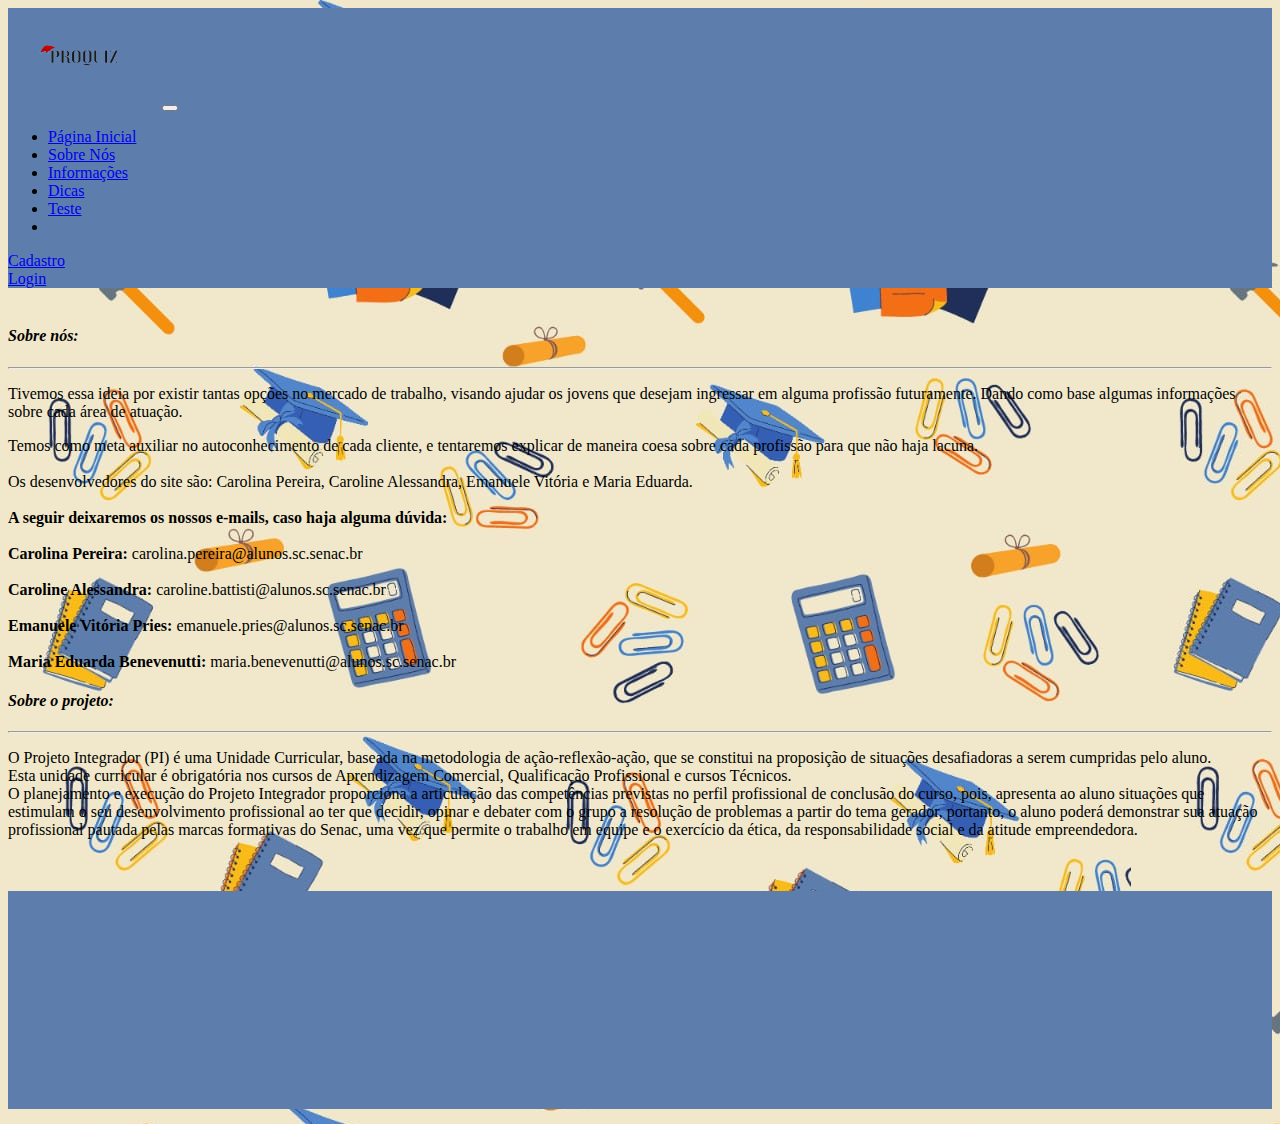
<file: novo_html/sobre_nos.html>
<!DOCTYPE html>
<html lang="pt-br">

<head>
  <!-- Meta tags Obrigatórias -->
  <meta charset="utf-8">
  <meta name="viewport" content="width=device-width, initial-scale=1, shrink-to-fit=no">
  <!-- Bootstrap CSS -->
  <link rel="stylesheet" href="https://stackpath.bootstrapcdn.com/bootstrap/4.1.3/css/bootstrap.min.css"
    integrity="sha384-MCw98/SFnGE8fJT3GXwEOngsV7Zt27NXFoaoApmYm81iuXoPkFOJwJ8ERdknLPMO" crossorigin="anonymous">

  <link rel="stylesheet" href="css/estilo.css">
  <title>Sobre Nós</title>
</head>

<body>
  <nav class="navbar navbar-expand-lg navbar-light bg-info" style="background-color:#5d7ead !important">
    <img src="css/semnada.png" width="150" height="100" alt="">
    <button class="navbar-toggler" type="button" data-toggle="collapse" data-target="#textoNavbar"
      aria-controls="textoNavbar" aria-expanded="false" aria-label="Alterna navegação">
      <span class="navbar-toggler-icon"></span>
    </button>
    <div class="collapse navbar-collapse" id="textoNavbar">
      <ul class="navbar-nav mr-auto">
        <li class="nav-item">
          <a class="nav-link" href="index.html">Página Inicial</a>
        </li>
        <li class="nav-item active">
          <a class="nav-link" href="sobre_nos.html">Sobre Nós</a>
        </li>
        <li class="nav-item">
          <a class="nav-link" href="info.html">Informações</a>
        </li>
        <li class="nav-item">
          <a class="nav-link" href="dicas_novo.html">Dicas</a>
        </li>
        <li class="nav-item">
          <a class="nav-link" href="teste_novo.php">Teste </a>
        </li>
        <li>
      </ul>
      <a href="cadast.php" class="btn btn-light">Cadastro</a>
      </li>
      <li>
        <a href="login.php" class="btn btn-light">Login</a>
      </li>
    </div>
  </nav>
  <br>
  <div class="container">
    <div class="row">
      <div class="jumbotron">
        <h4><i>
            <b>Sobre nós:</b>
          </i></h4>
        <hr class="my-4">
        <p>Tivemos essa ideia por existir tantas opções no mercado de trabalho, visando ajudar os jovens que desejam
          ingressar em alguma profissão futuramente. Dando como base algumas informações sobre cada área de atuação.
          <br>
          <p>Temos como meta auxiliar no autoconhecimento de cada cliente, e tentaremos explicar de maneira coesa sobre
            cada profissão para que não haja lacuna.
            </br>
            <br>Os desenvolvedores do site são: Carolina Pereira, Caroline Alessandra, Emanuele Vitória e Maria Eduarda.
            <!---E na nossa matriz curricular
            temos
            o Projeto Integrador, que é comandado pelo professor Marcelo Petri.--></br>
            <br><b>A seguir deixaremos os nossos e-mails, caso haja alguma dúvida: </b>
            <br>
            <br><b>Carolina Pereira:</b> carolina.pereira@alunos.sc.senac.br</br>
            <br><b>Caroline Alessandra:</b> caroline.battisti@alunos.sc.senac.br</br>
            <br><b>Emanuele Vitória Pries:</b> emanuele.pries@alunos.sc.senac.br</br>
            <br><b>Maria Eduarda Benevenutti:</b> maria.benevenutti@alunos.sc.senac.br</br>
          </p>
      </div>
      <div class="jumbotron">
        <h4><i>
            <b>Sobre o projeto:</b>
          </i></h4>
        <hr class="my-4">
        <p> O Projeto Integrador (PI) é uma Unidade Curricular, baseada na metodologia de ação-reflexão-ação, que se
          constitui na proposição de situações desafiadoras a serem cumpridas pelo aluno.
          <br>
          Esta unidade curricular é obrigatória
          nos cursos de Aprendizagem Comercial, Qualificação Profissional e cursos Técnicos.
          <br>
          O planejamento e execução do Projeto Integrador proporciona a articulação das competências previstas no perfil
          profissional de conclusão do curso, pois, apresenta ao aluno situações que estimulam o seu desenvolvimento
          profissional ao ter que decidir, opinar e debater com o grupo a resolução de problemas a partir do tema
          gerador, portanto, o aluno poderá demonstrar sua atuação profissional pautada pelas marcas formativas do
          Senac, uma vez que
          permite o trabalho em equipe e o exercício da ética, da responsabilidade social e da atitude empreendedora.
        </p>
      </div>
      </p>
    </div>
    <br>
    <br>
  </div>
  </div>
  </div>
  <footer class="footer fixed-bottom">
    </div>
    <br>
    <br>
    <footer class=" footer fixed-bottom">
      <div class="container">
        <div class="row">
          <div class="col-sm-12 col-md-6">
          </div>
    </footer>
    <!-- JavaScript (Opcional) -->
    <!-- jQuery primeiro, depois Popper.js, depois Bootstrap JS -->
    <script src="https://code.jquery.com/jquery-3.3.1.slim.min.js"
      integrity="sha384-q8i/X+965DzO0rT7abK41JStQIAqVgRVzpbzo5smXKp4YfRvH+8abtTE1Pi6jizo"
      crossorigin="anonymous"></script>
    <script src="https://cdnjs.cloudflare.com/ajax/libs/popper.js/1.14.3/umd/popper.min.js"
      integrity="sha384-ZMP7rVo3mIykV+2+9J3UJ46jBk0WLaUAdn689aCwoqbBJiSnjAK/l8WvCWPIPm49"
      crossorigin="anonymous"></script>
    <script src="https://stackpath.bootstrapcdn.com/bootstrap/4.1.3/js/bootstrap.min.js"
      integrity="sha384-ChfqqxuZUCnJSK3+MXmPNIyE6ZbWh2IMqE241rYiqJxyMiZ6OW/JmZQ5stwEULTy"
      crossorigin="anonymous"></script>
</body>

</html>
</file>
<file: novo_html/css/estilo.css>
body {
    background-image: url("fundo_novoo.jpg")
   /*background-color: #7c7c7c*/

}
.fundo{
    background-color: #ffffff;
    /*width: 85%;*/
    margin-left: 5%;

}
.footer {

    color: #000000;
    background-color:#5d7ead;
    line-height: 40px;
    padding-top: 22.5px;
    padding-bottom: 22.5px;
    width: 100%;
    height: 70px;
    text-align: center;
 display: inline-block;

}
.footer-link {
    color: #000000;
}

.card-deck{

    margin-bottom: 0px;
    padding-top: 0px;
    background: #ffffff;
}

.humanas{
    padding: 15px;
    margin-top: 15px;
    margin-bottom: 0px;
    padding-top: px;
    margin-left: -15px;
    margin-right: -15px;
    background: #ffffff;
}
.biologicas{
    padding: 15px;
    margin-bottom: -40px;
    margin-top: 18px;
    padding-bottom: px;
    margin-left: -15px;
    margin-right: -15px;
    background: #ffffff;
}
.exatas{
    padding: 15px;
    margin-bottom: px;
    margin-top: 18px;
    padding-top: px;
    margin-left: -15px;
    margin-right: -15px;
    background: #ffffff;
}
</file>
